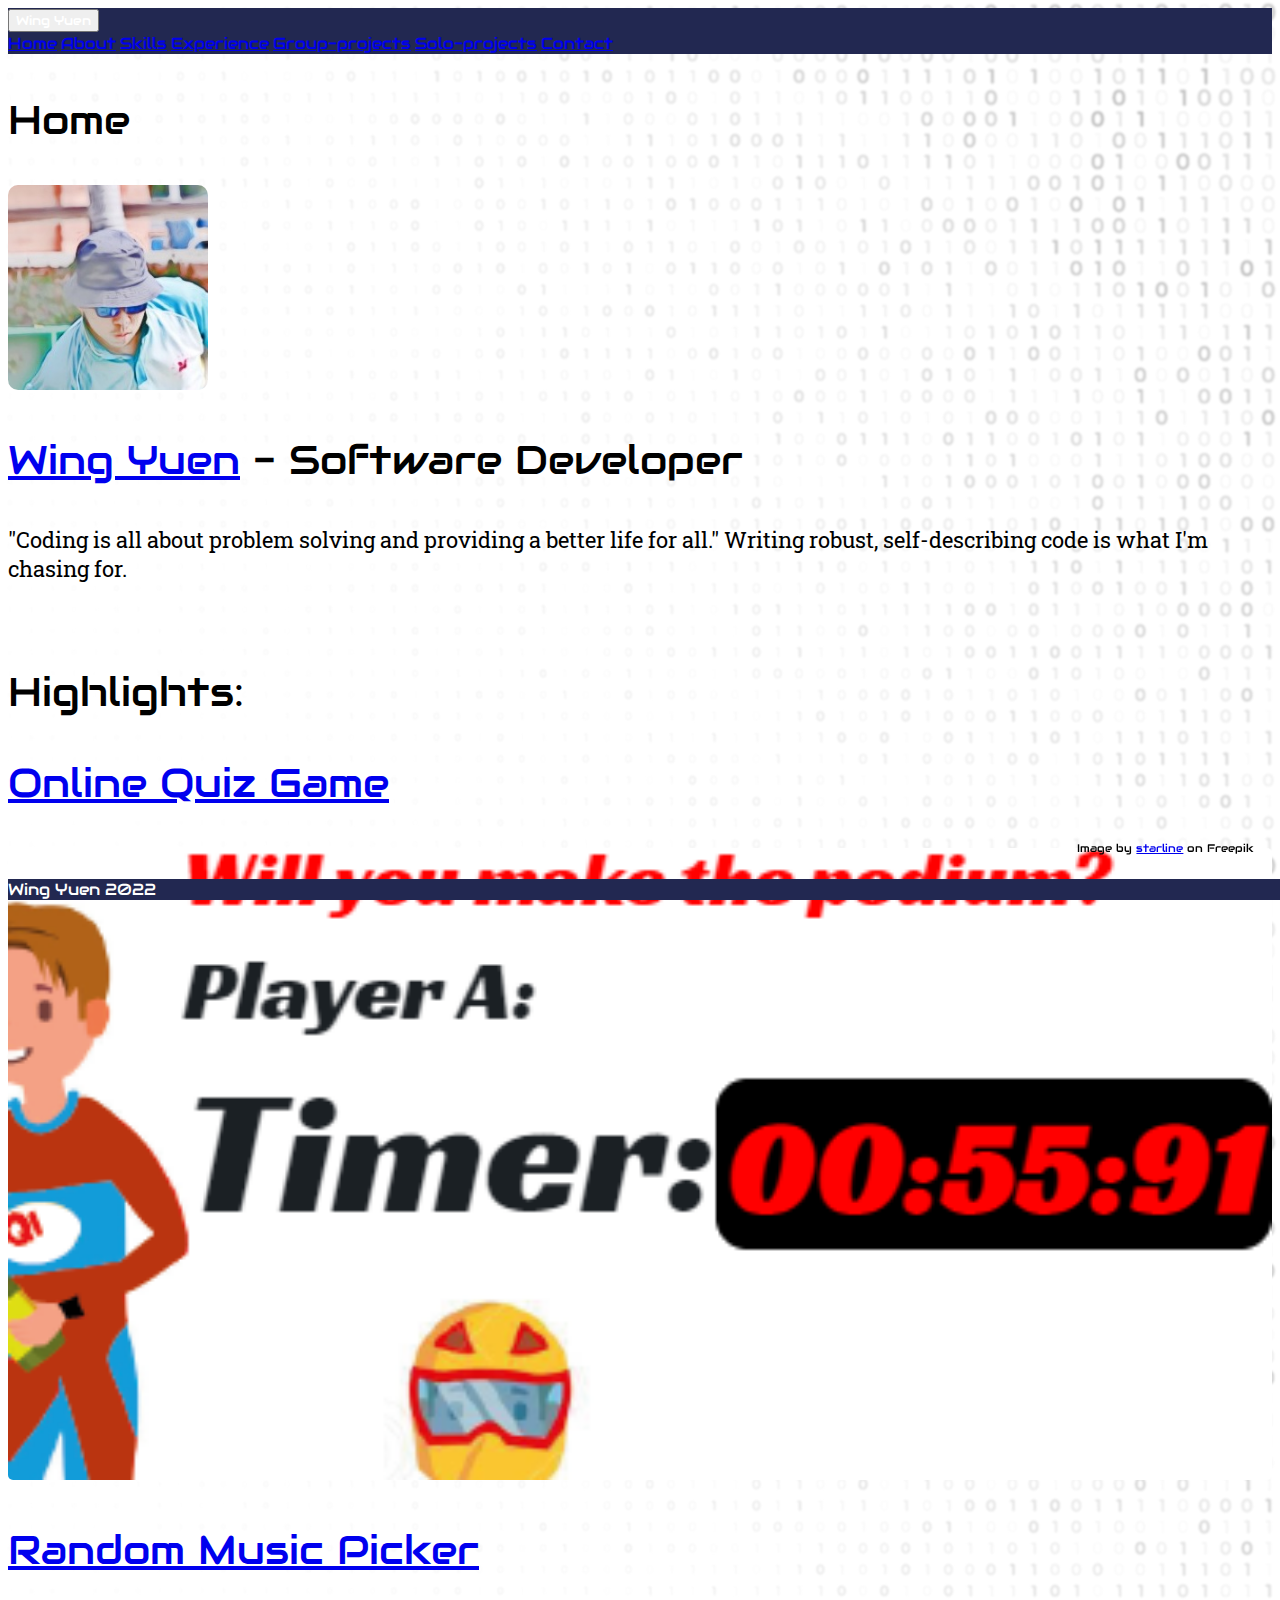
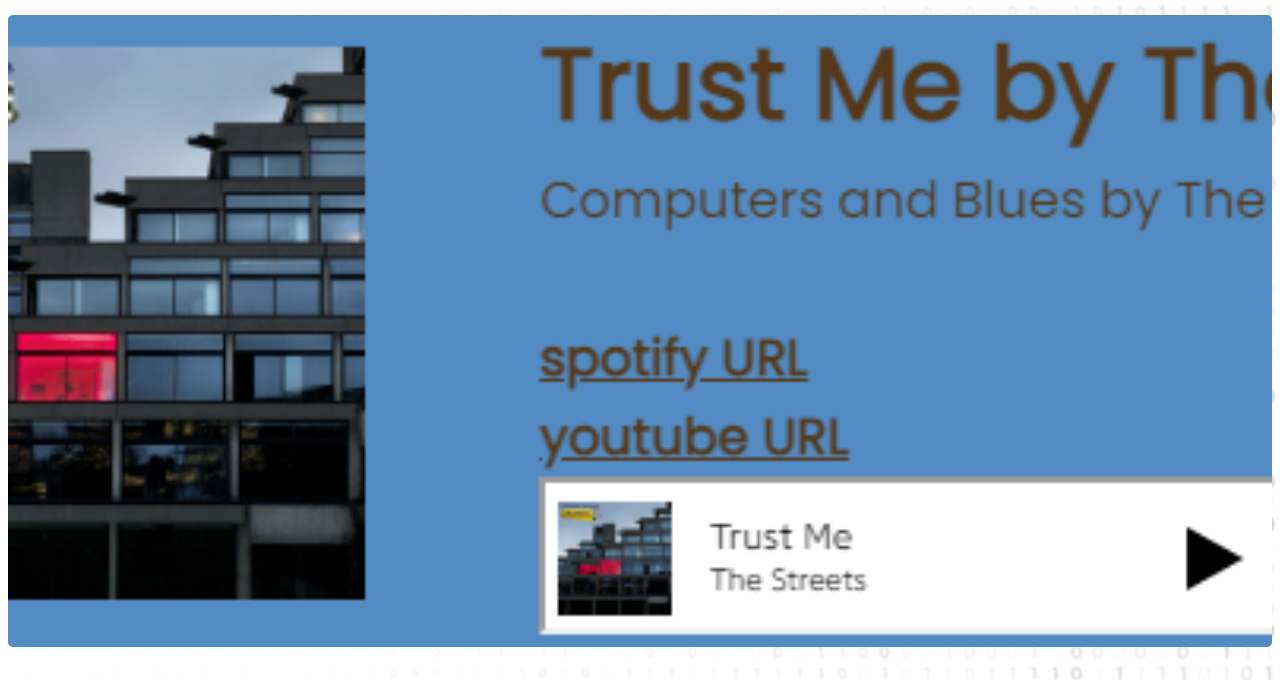
<file: index.html>
<!DOCTYPE html>
<html lang="en">

<head>
  <meta charset="UTF-8">
  <meta name="viewport" content="width=device-width, initial-scale=1">
  <title>Wing Yuen</title>
  <link href="https://fonts.googleapis.com/css?family=Audiowide" rel="stylesheet">
  <link rel="preconnect" href="https://fonts.googleapis.com">
  <link rel="preconnect" href="https://fonts.gstatic.com" crossorigin>
  <link href="https://fonts.googleapis.com/css2?family=Roboto+Slab&display=swap" rel="stylesheet">
  <link href="https://uploads-ssl.webflow.com/618d068d04660411b63872f6/61a8a2935d913427d31de235_favicon.png"
    rel="shortcut icon" type="image/x-icon">
  <link href="https://cdn.jsdelivr.net/npm/bootstrap@5.2.0-beta1/dist/css/bootstrap.min.css" rel="stylesheet"
    integrity="sha384-0evHe/X+R7YkIZDRvuzKMRqM+OrBnVFBL6DOitfPri4tjfHxaWutUpFmBp4vmVor" crossorigin="anonymous">
  <link href="./css/styles.css" rel="stylesheet">
  <script src="https://code.jquery.com/jquery-3.2.1.slim.min.js"
    integrity="sha384-KJ3o2DKtIkvYIK3UENzmM7KCkRr/rE9/Qpg6aAZGJwFDMVNA/GpGFF93hXpG5KkN"
    crossorigin="anonymous"></script>
  <script src="https://cdn.jsdelivr.net/npm/popper.js@1.12.9/dist/umd/popper.min.js"
    integrity="sha384-ApNbgh9B+Y1QKtv3Rn7W3mgPxhU9K/ScQsAP7hUibX39j7fakFPskvXusvfa0b4Q"
    crossorigin="anonymous"></script>
  <script src="https://cdn.jsdelivr.net/npm/bootstrap@4.0.0/dist/js/bootstrap.min.js"
    integrity="sha384-JZR6Spejh4U02d8jOt6vLEHfe/JQGiRRSQQxSfFWpi1MquVdAyjUar5+76PVCmYl"
    crossorigin="anonymous"></script>
</head>

<body>
  <header>
    <!--<h1 class="text-center p-2 bg-info shadow">Wing Yuen (Al-Jazari)</h1>-->
  </header>

  <div class="pos-f-t sticky-top">
    <nav class="navbar navbar-custom">
      <button class="navbar-toggler" type="button" data-toggle="collapse" data-target="#navbarToggleExternalContent"
        aria-controls="navbarToggleExternalContent" aria-expanded="false" aria-label="Toggle navigation">
        <span class="robot-font nav-bar-header">Wing Yuen</span>
      </button>
    </nav>
    <div class="collapse" id="navbarToggleExternalContent">
      <div class="navbar-custom p-1">
        <a href="./index.html" class="btn btn-light robot-font" role="button">Home</a>
        <a href="./pages/about.html" class="btn btn-light robot-font" role="button">About</a>
        <a href="./pages/skills.html" class="btn btn-light robot-font" role="button">Skills</a>
        <a href="./pages/experience.html" class="btn btn-light robot-font" role="button">Experience</a>
        <a href="./pages/group-projects.html" class="btn btn-light robot-font" role="button">Group-projects</a>
        <a href="./pages/solo-projects.html" class="btn btn-light robot-font" role="button">Solo-projects</a>
        <a href="./pages/contact.html" class="btn btn-light robot-font" role="button">Contact</a>
      </div>
    </div>
  </div>

  <main class="container">
    <div id="top">
      <p class="robot-font highlighted-title">Home</p>
    </div>
    <div class="row">
      <div class="col-sm-2 p-3">
        <img src="./images/me.jpg" style="border-radius: 5%;" width="200"></img>
      </div>
      <div class="col-sm-10 p-3">
        <div class="card border-0">
          <p class="robot-font highlighted-title"><a href="./pages/about.html" class="text-decoration-none">Wing Yuen</a> - Software Developer</p>
          <p class="content-text">"Coding is all about problem solving and providing a better life for all." Writing robust, self-describing code is what I'm chasing for.</p>
        </div>
      </div>
    </div>

    <br>
    <p class="robot-font highlighted-title">Highlights:</p>
    <div class="row">
      <div class="col-sm-6 p-3">
        <div class="card card-body">
          <a href="./pages/group-projects.html#project3" class="text-decoration-none">
            <p class="robot-font highlighted-title">Online Quiz Game</p>
            <img src="./images/project3_main.png" class="image-style"></img>
          </a>
        </div>
      </div>
      <div class="col-sm-6 p-3">
        <div class="card card-body">
          <a href="./pages/solo-projects.html#solo-project1" class="text-decoration-none">
            <p class="robot-font highlighted-title">Random Music Picker</p>
            <img src="./images/random_music_picker_react_main.png" class="image-style"></img>
          </a>
        </div>
      </div>
    </div>
    <br>
    <div class="image-creadit">Image by <a href="https://www.freepik.com/free-vector/digital-white-background-with-binary-code-numbers_8289992.htm" class="text-decoration-none">starline</a> on Freepik</div>
  </main>
</body>

<footer class="page-footer font-small darken-3 sticky-bottom">
  <div class="footer-1 text-center py-1">Wing Yuen 2022</div>
</footer>

</html>
</file>
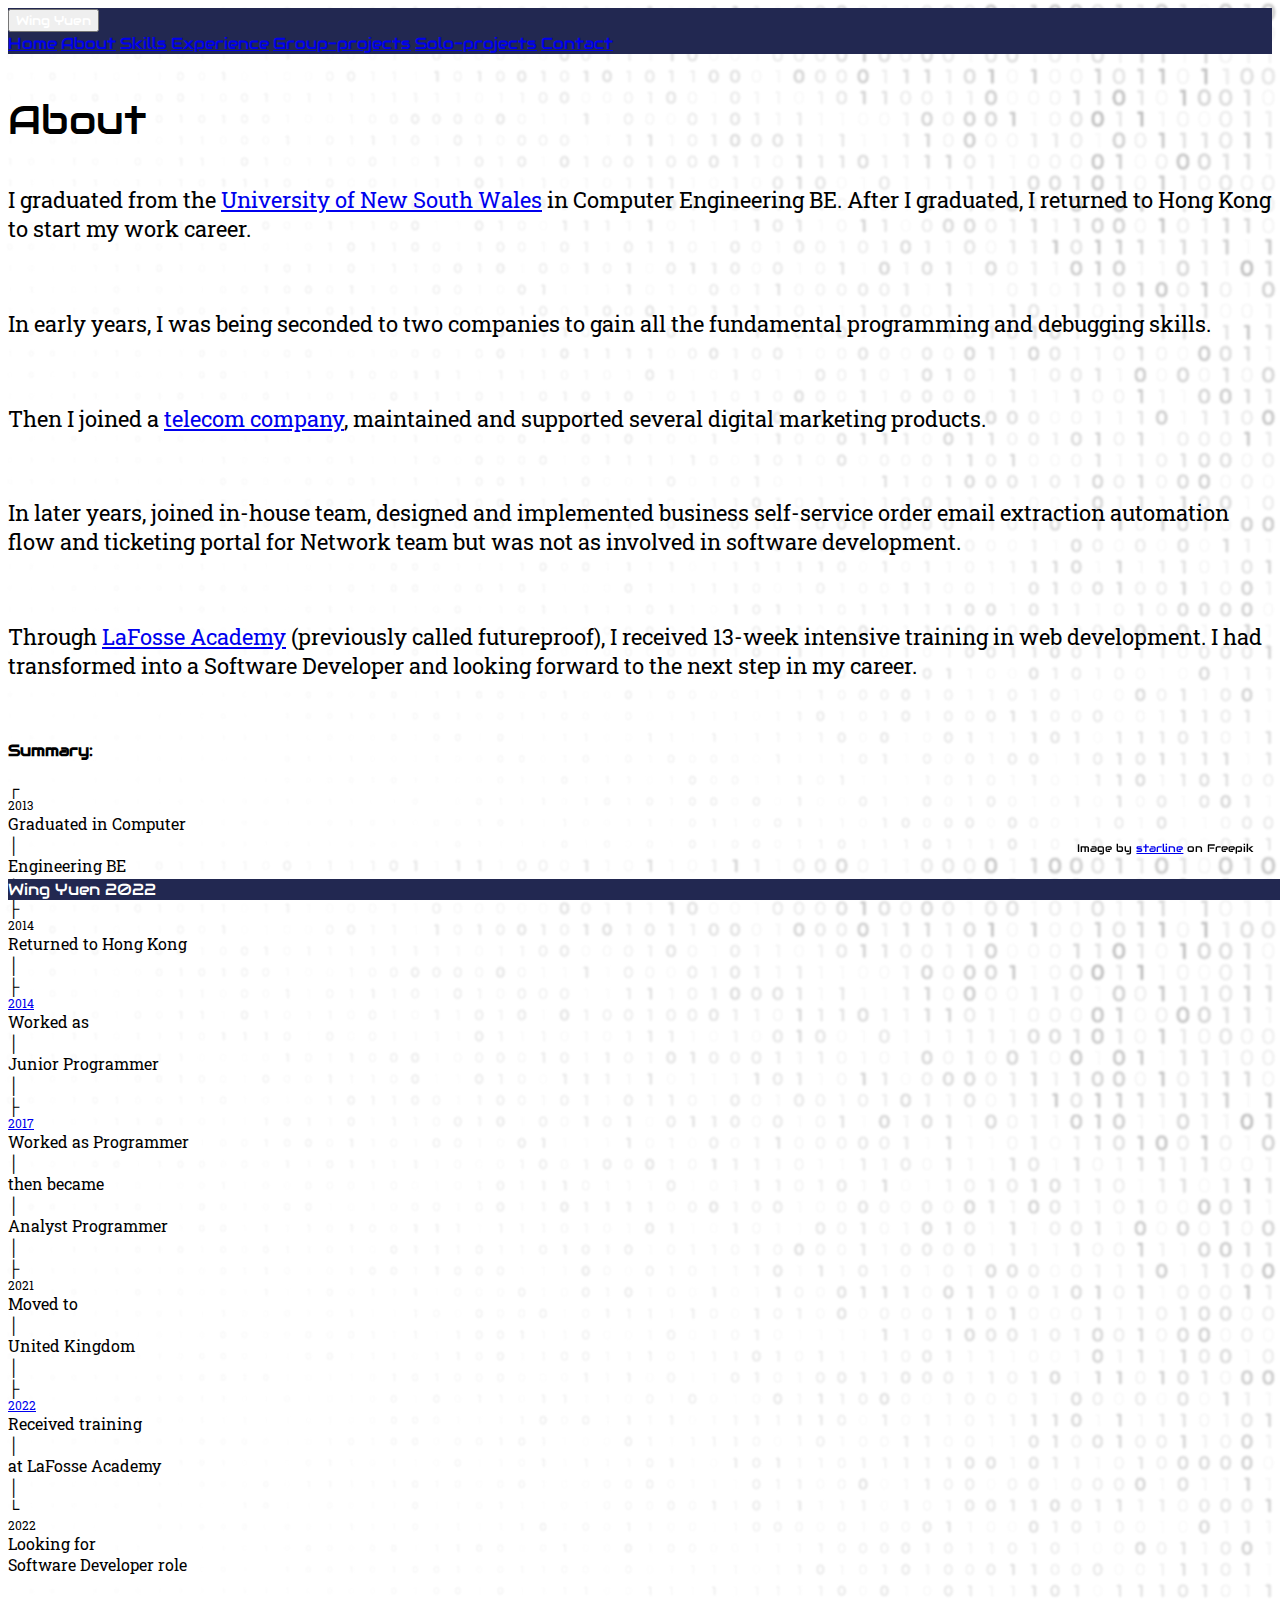
<file: pages/about.html>
<!DOCTYPE html>
<html lang="en">

<head>
  <meta charset="UTF-8">
  <meta name="viewport" content="width=device-width, initial-scale=1">
  <title>About - Wing Yuen</title>
  <link href="https://fonts.googleapis.com/css?family=Audiowide" rel="stylesheet">
  <link rel="preconnect" href="https://fonts.googleapis.com">
  <link rel="preconnect" href="https://fonts.gstatic.com" crossorigin>
  <link href="https://fonts.googleapis.com/css2?family=Roboto+Slab&display=swap" rel="stylesheet">
  <link href="https://uploads-ssl.webflow.com/618d068d04660411b63872f6/61a8a2935d913427d31de235_favicon.png"
    rel="shortcut icon" type="image/x-icon">
  <link href="https://cdn.jsdelivr.net/npm/bootstrap@5.2.0-beta1/dist/css/bootstrap.min.css" rel="stylesheet"
    integrity="sha384-0evHe/X+R7YkIZDRvuzKMRqM+OrBnVFBL6DOitfPri4tjfHxaWutUpFmBp4vmVor" crossorigin="anonymous">
  <link href="../css/styles.css" rel="stylesheet">
  <script src="https://code.jquery.com/jquery-3.2.1.slim.min.js"
    integrity="sha384-KJ3o2DKtIkvYIK3UENzmM7KCkRr/rE9/Qpg6aAZGJwFDMVNA/GpGFF93hXpG5KkN"
    crossorigin="anonymous"></script>
  <script src="https://cdn.jsdelivr.net/npm/popper.js@1.12.9/dist/umd/popper.min.js"
    integrity="sha384-ApNbgh9B+Y1QKtv3Rn7W3mgPxhU9K/ScQsAP7hUibX39j7fakFPskvXusvfa0b4Q"
    crossorigin="anonymous"></script>
  <script src="https://cdn.jsdelivr.net/npm/bootstrap@4.0.0/dist/js/bootstrap.min.js"
    integrity="sha384-JZR6Spejh4U02d8jOt6vLEHfe/JQGiRRSQQxSfFWpi1MquVdAyjUar5+76PVCmYl"
    crossorigin="anonymous"></script>
</head>

<body>
  <header>
    <!--<h1 class="text-center p-2 bg-info shadow">Wing Yuen (Al-Jazari)</h1>-->
  </header>

  <div class="pos-f-t sticky-top">
    <nav class="navbar navbar-custom">
      <button class="navbar-toggler" type="button" data-toggle="collapse" data-target="#navbarToggleExternalContent"
        aria-controls="navbarToggleExternalContent" aria-expanded="false" aria-label="Toggle navigation">
        <span class="robot-font nav-bar-header">Wing Yuen</span>
      </button>
    </nav>
    <div class="collapse" id="navbarToggleExternalContent">
      <div class="navbar-custom p-1">
        <a href="../index.html" class="btn btn-light robot-font" role="button">Home</a>
        <a href="./about.html" class="btn btn-light robot-font" role="button">About</a>
        <a href="./skills.html" class="btn btn-light robot-font" role="button">Skills</a>
        <a href="./experience.html" class="btn btn-light robot-font" role="button">Experience</a>
        <a href="./group-projects.html" class="btn btn-light robot-font" role="button">Group-projects</a>
        <a href="./solo-projects.html" class="btn btn-light robot-font" role="button">Solo-projects</a>
        <a href="./contact.html" class="btn btn-light robot-font" role="button">Contact</a>
      </div>
    </div>
  </div>

  <main class="container">
    <div id="top">
      <p class="robot-font highlighted-title">About</p>
    </div>
    <div class="row">
      <div class="col-sm-9">
        <div class="card card-body border-0">
          <div>
            <p class="content-text">
              I graduated from the <a href="https://www.unsw.edu.au" class="text-decoration-none" target="_blank">University of New South Wales</a> in Computer Engineering BE. After I graduated, I returned to Hong Kong to start my work career. 
            </p>
          </div>
          <br>
          <div>
            <p class="content-text">
              In early years, I was being seconded to two companies to gain all the fundamental programming and debugging skills.
            </p>
          </div>
          <br>
          <div>
            <p class="content-text">
              Then I joined a <a href="https://www.hkbnes.net/web/" class="text-decoration-none" target="_blank">telecom company</a>, maintained and supported several digital marketing products. 
            </p>
          </div>
          <br>
          <div>
            <p class="content-text">In later years, joined in-house team, designed and implemented business self-service order email extraction automation flow and ticketing portal for Network team but was not as involved in software development.</p>
          </div>
          <br>
          <div id="futureproof">
            <p class="content-text">
              Through <a href="https://www.lafosseacademy.com/" class="text-decoration-none" target="_blank">LaFosse Academy</a> (previously called futureproof), I received 13-week intensive training in web development. I had transformed into a Software Developer and looking forward to the next step in my career.
            </p>
          </div>
        </div>
        <br>
      </div>
      <div class="col-md-3">
        <div class="card card-body border-0">
          <div class="row"><p class="robot-font"><b>Summary:</b></p></div>
          <div class="row"><div class="col-1">┌</div><div class="col-2 about-summary-2nd-grid">2013</div><div class="col about-summary-3rd-grid">Graduated in Computer</div></div>
          <div class="row"><div class="col-1">	│</div><div class="col-2 about-summary-2nd-grid"></div><div class="col about-summary-3rd-grid">Engineering BE</div></div>
          <div class="row"><div class="col-1">	│</div><div class="col-2 about-summary-2nd-grid"></div><div class="col about-summary-3rd-grid"></div></div>
          <div class="row"><div class="col-1">├</div><div class="col-2 about-summary-2nd-grid">2014</div><div class="col about-summary-3rd-grid">Returned to Hong Kong</div></div>
          <div class="row"><div class="col-1">	│</div><div class="col-2 about-summary-2nd-grid"></div><div class="col about-summary-3rd-grid"></div></div>
          <div class="row"><div class="col-1">├</div><div class="col-2 about-summary-2nd-grid"><a href="./experience.html#2014-2017" target="_blank" class="text-decoration-none">2014</a></div><div class="col about-summary-3rd-grid">Worked as</div></div>
          <div class="row"><div class="col-1">	│</div><div class="col-2 about-summary-2nd-grid"></div><div class="col about-summary-3rd-grid">Junior Programmer</div></div>
          <div class="row"><div class="col-1">	│</div><div class="col-2 about-summary-2nd-grid"></div><div class="col about-summary-3rd-grid"></div></div>
          <div class="row"><div class="col-1">├</div><div class="col-2 about-summary-2nd-grid"><a href="./experience.html#2017-now" target="_blank" class="text-decoration-none">2017</a></div><div class="col about-summary-3rd-grid">Worked as Programmer</div></div>
          <div class="row"><div class="col-1">	│</div><div class="col-2 about-summary-2nd-grid"></div><div class="col about-summary-3rd-grid">then became</div></div>
          <div class="row"><div class="col-1">	│</div><div class="col-2 about-summary-2nd-grid"></div><div class="col about-summary-3rd-grid">Analyst Programmer</div></div>
          <div class="row"><div class="col-1">	│</div><div class="col-2 about-summary-2nd-grid"></div><div class="col about-summary-3rd-grid"></div></div>
          <div class="row"><div class="col-1">├</div><div class="col-2 about-summary-2nd-grid">2021</div><div class="col about-summary-3rd-grid">Moved to</div></div>
          <div class="row"><div class="col-1">	│</div><div class="col-2 about-summary-2nd-grid"></div><div class="col about-summary-3rd-grid">United Kingdom</div></div>
          <div class="row"><div class="col-1">	│</div><div class="col-2 about-summary-2nd-grid"></div><div class="col about-summary-3rd-grid"></div></div>
          <div class="row"><div class="col-1">├</div><div class="col-2 about-summary-2nd-grid"><a href="./experience.html#2022-2022" target="_blank" class="text-decoration-none">2022</a></div><div class="col about-summary-3rd-grid">Received training </div></div>
          <div class="row"><div class="col-1">	│</div><div class="col-2 about-summary-2nd-grid"></div><div class="col about-summary-3rd-grid">at LaFosse Academy</div></div>
          <div class="row"><div class="col-1">	│</div><div class="col-2 about-summary-2nd-grid"></div><div class="col about-summary-3rd-grid"></div></div>
          <div class="row"><div class="col-1">└</div><div class="col-2 about-summary-2nd-grid">2022</div><div class="col about-summary-3rd-grid">Looking for</div></div>
          <div class="row"><div class="col-1"></div><div class="col-2 about-summary-2nd-grid"></div><div class="col about-summary-3rd-grid">Software Developer role</div></div>
        </div>
      </div>
      <br>
    </div>
  </div>
  <br>
  <div class="image-creadit">Image by <a href="https://www.freepik.com/free-vector/digital-white-background-with-binary-code-numbers_8289992.htm" class="text-decoration-none">starline</a> on Freepik</div>
  </main>
</body>

<footer class="page-footer font-small darken-3">
  <div class="footer-1 text-center py-1">Wing Yuen 2022</div>
</footer>

</html>
</file>
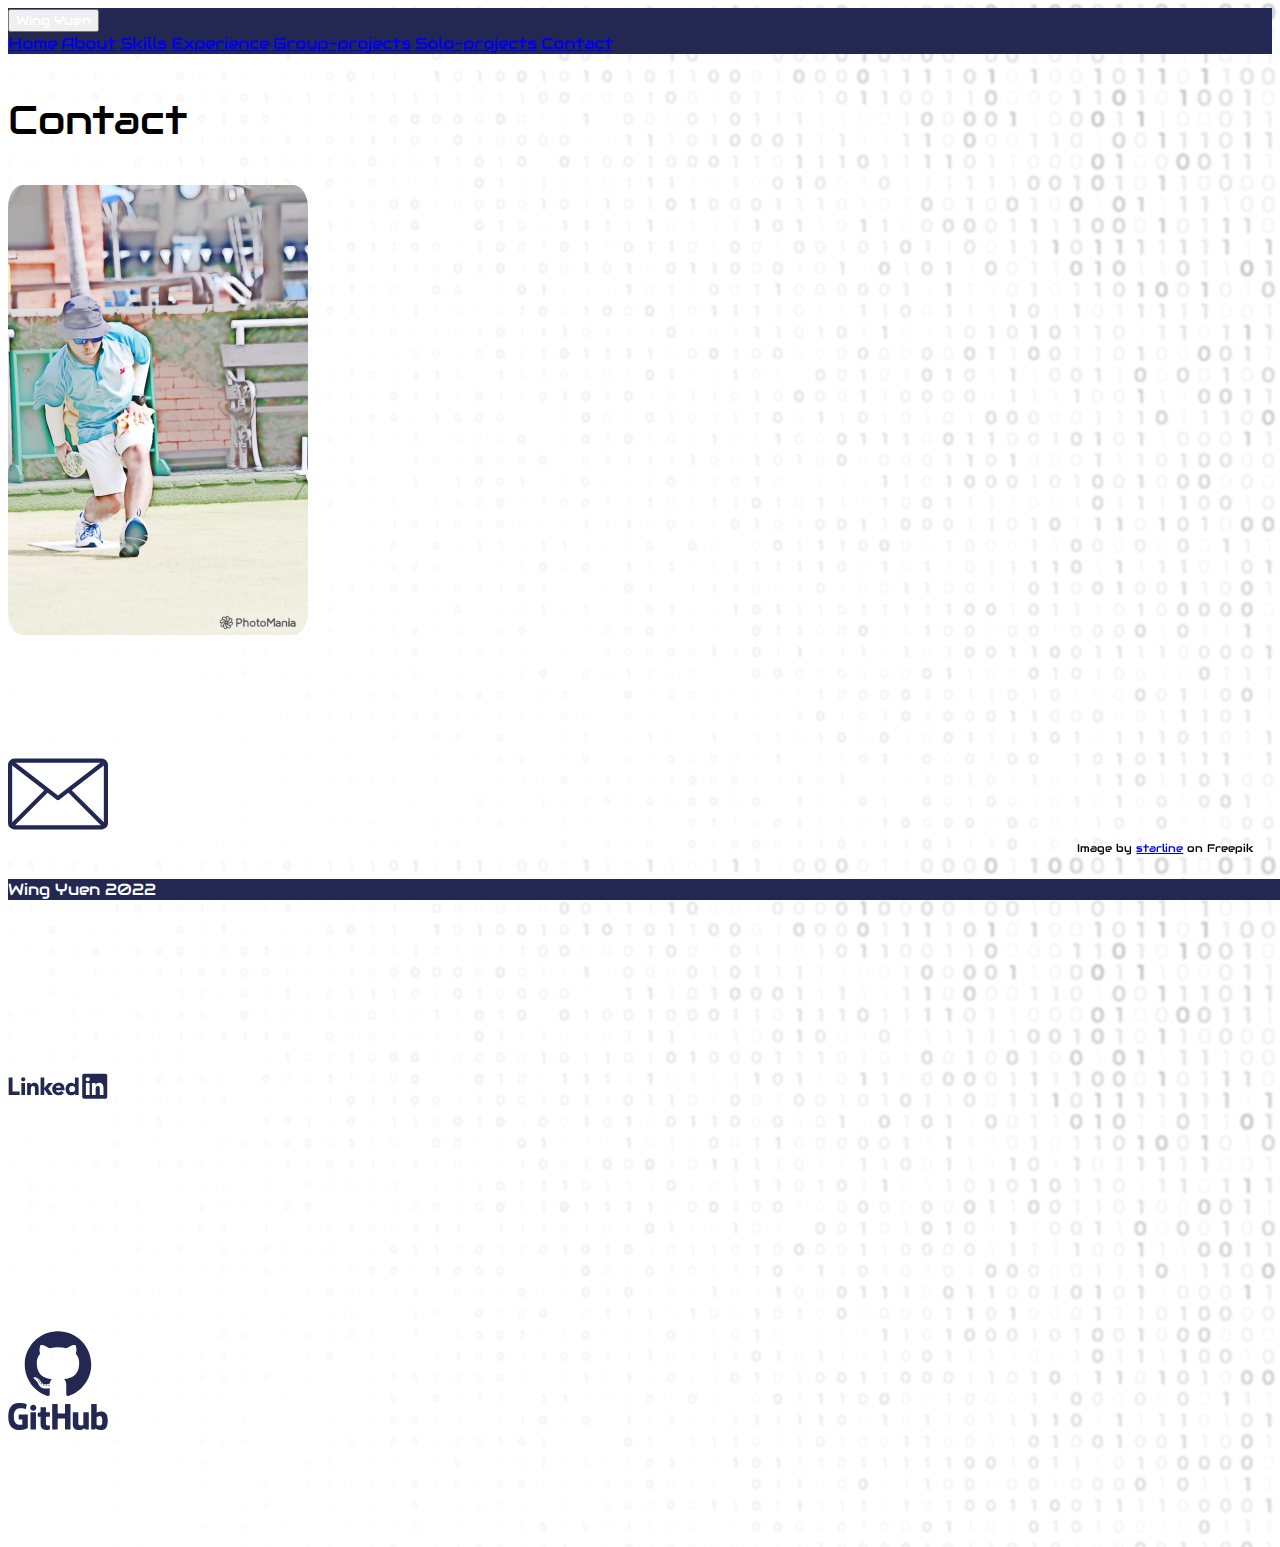
<file: pages/contact.html>
<!DOCTYPE html>
<html lang="en">

<head>
  <meta charset="UTF-8">
  <meta name="viewport" content="width=device-width, initial-scale=1">
  <title>Contact - Wing Yuen</title>
  <link href="https://fonts.googleapis.com/css?family=Audiowide" rel="stylesheet">
  <link rel="preconnect" href="https://fonts.googleapis.com">
  <link rel="preconnect" href="https://fonts.gstatic.com" crossorigin>
  <link href="https://fonts.googleapis.com/css2?family=Roboto+Slab&display=swap" rel="stylesheet">
  <link href="https://uploads-ssl.webflow.com/618d068d04660411b63872f6/61a8a2935d913427d31de235_favicon.png"
    rel="shortcut icon" type="image/x-icon">
  <link href="https://cdn.jsdelivr.net/npm/bootstrap@5.2.0-beta1/dist/css/bootstrap.min.css" rel="stylesheet"
    integrity="sha384-0evHe/X+R7YkIZDRvuzKMRqM+OrBnVFBL6DOitfPri4tjfHxaWutUpFmBp4vmVor" crossorigin="anonymous">
  <link href="https://devicon.dev/assets/css/style.css" ref="stylesheet">
  <link href="../css/styles.css" rel="stylesheet">
  <script src="https://code.jquery.com/jquery-3.2.1.slim.min.js"
    integrity="sha384-KJ3o2DKtIkvYIK3UENzmM7KCkRr/rE9/Qpg6aAZGJwFDMVNA/GpGFF93hXpG5KkN"
    crossorigin="anonymous"></script>
  <script src="https://cdn.jsdelivr.net/npm/popper.js@1.12.9/dist/umd/popper.min.js"
    integrity="sha384-ApNbgh9B+Y1QKtv3Rn7W3mgPxhU9K/ScQsAP7hUibX39j7fakFPskvXusvfa0b4Q"
    crossorigin="anonymous"></script>
  <script src="https://cdn.jsdelivr.net/npm/bootstrap@4.0.0/dist/js/bootstrap.min.js"
    integrity="sha384-JZR6Spejh4U02d8jOt6vLEHfe/JQGiRRSQQxSfFWpi1MquVdAyjUar5+76PVCmYl"
    crossorigin="anonymous"></script>
</head>

<body>
  <header>
    <!--<h1 class="text-center p-2 bg-info shadow">Wing Yuen (Al-Jazari)</h1>-->
  </header>

  <div class="pos-f-t sticky-top">
    <nav class="navbar navbar-custom">
      <button class="navbar-toggler" type="button" data-toggle="collapse" data-target="#navbarToggleExternalContent"
        aria-controls="navbarToggleExternalContent" aria-expanded="false" aria-label="Toggle navigation">
        <span class="robot-font nav-bar-header">Wing Yuen</span>
      </button>
    </nav>
    <div class="collapse" id="navbarToggleExternalContent">
      <div class="navbar-custom p-1">
        <a href="../index.html" class="btn btn-light robot-font" role="button">Home</a>
        <a href="./about.html" class="btn btn-light robot-font" role="button">About</a>
        <a href="./skills.html" class="btn btn-light robot-font" role="button">Skills</a>
        <a href="./experience.html" class="btn btn-light robot-font" role="button">Experience</a>
        <a href="./group-projects.html" class="btn btn-light robot-font" role="button">Group-projects</a>
        <a href="./solo-projects.html" class="btn btn-light robot-font" role="button">Solo-projects</a>
        <a href="./contact.html" class="btn btn-light robot-font" role="button">Contact</a>
      </div>
    </div>
  </div>

  <main class="container">
    <div id="top">
      <p class="robot-font highlighted-title">Contact</p>
    </div>

    <div class="row">
      <div class="col-sm-3">
        <div class="card card-body border-0 card-center">
          <a href="./about.html">
            <img src="../images/about.jpg" style="border-radius: 5%;" width="300"></img>
          </a>
        </div>
      </div>
      <div class="col-sm-3">
        <div class="card card-body border-0 card-center">
          <br><br><br><br><br>
          <a href="mailto:wingyuenuk330@gmail.com" target="_blank">
            <svg viewBox="0 0 48 48" width="100px">
              <path fill="#222851" d="M45,7H3a3,3,0,0,0-3,3V38a3,3,0,0,0,3,3H45a3,3,0,0,0,3-3V10A3,3,0,0,0,45,7Zm-.64,2L24,24.74,3.64,9ZM2,37.59V10.26L17.41,22.17ZM3.41,39,19,23.41l4.38,3.39a1,1,0,0,0,1.22,0L29,23.41,44.59,39ZM46,37.59,30.59,22.17,46,10.26Z"></path>
            </svg>
          </a>
          <br><br><br><br><br>
        </div>
      </div>
      <div class="col-sm-3">
        <div class="card card-body border-0 card-center">
          <br><br><br><br><br>
          <a href="https://linkedin.com/in/wing-yuen-062888232" target="_blank">
            <svg viewBox="0 0 128 128" width="100px">
              <path fill="#222851" d="M.85 51.73h4.94v17.98h9.14v4.56H.85V51.73zM17.11 59h4.74v15.26h-4.74zm2.37-7.59a2.75 2.75 0 11-2.75 2.75 2.75 2.75 0 012.75-2.75M41.69 51.73h4.74V65.2l5.38-6.22h5.81l-6.22 7.07 6.09 8.22h-5.96l-5.04-7.55h-.06v7.55h-4.74V51.73zM24.48 59H29v2.09h.06a5 5 0 014.49-2.47c4.81 0 5.69 3.16 5.69 7.27v8.38h-4.7v-7.43c0-1.77 0-4-2.47-4s-2.85 1.93-2.85 3.92v7.55h-4.74z"></path><path fill="#222851" d="M67.61 64.85a2.84 2.84 0 00-2.91-2.91 3.16 3.16 0 00-3.35 2.91zm4 6.77a8.35 8.35 0 01-6.48 3c-4.74 0-8.54-3.16-8.54-8.07s3.8-8.06 8.54-8.06c4.43 0 7.21 3.16 7.21 8.06v1.49h-11a3.54 3.54 0 003.57 3 4 4 0 003.38-1.87zM82.23 62.68A3.89 3.89 0 1086 66.57a3.6 3.6 0 00-3.8-3.89m8.2 11.58H86v-2a6 6 0 01-4.71 2.4c-4.56 0-7.56-3.29-7.56-7.94 0-4.27 2.66-8.19 7-8.19a5.73 5.73 0 014.87 2h.06v-8.8h4.74z"></path><path fill="#222851" d="M124.6 47H97.36A2.33 2.33 0 0095 49.34v27.35A2.33 2.33 0 0097.36 79h27.24a2.34 2.34 0 002.4-2.31V49.34a2.34 2.34 0 00-2.4-2.34zm-20.12 27.27h-4.74V59h4.74zm-2.37-17.34a2.75 2.75 0 112.75-2.75 2.75 2.75 0 01-2.75 2.75zm20.13 17.34h-4.74v-7.42c0-1.77 0-4-2.46-4s-2.85 1.93-2.85 3.92v7.55h-4.74V59H112v2.1h.06a5 5 0 014.49-2.46c4.8 0 5.69 3.16 5.69 7.27z"></path>
            </svg>
          </a>
          <br><br><br><br><br>
        </div>
      </div>
      <div class="col-sm-3">
        <div class="card card-body border-0 card-center">
          <br><br><br><br><br>
          <a href="https://github.com/wingyuen2022" target="_blank">
            <svg viewBox="0 0 128 128" width="100px">
              <g fill="#222851"><path fill-rule="evenodd" clip-rule="evenodd" d="M64 1.512c-23.493 0-42.545 19.047-42.545 42.545 0 18.797 12.19 34.745 29.095 40.37 2.126.394 2.907-.923 2.907-2.047 0-1.014-.04-4.366-.058-7.92-11.837 2.573-14.334-5.02-14.334-5.02-1.935-4.918-4.724-6.226-4.724-6.226-3.86-2.64.29-2.586.29-2.586 4.273.3 6.523 4.385 6.523 4.385 3.794 6.504 9.953 4.623 12.38 3.536.383-2.75 1.485-4.628 2.702-5.69-9.45-1.075-19.384-4.724-19.384-21.026 0-4.645 1.662-8.44 4.384-11.42-.442-1.072-1.898-5.4.412-11.26 0 0 3.572-1.142 11.7 4.363 3.395-.943 7.035-1.416 10.65-1.432 3.616.017 7.258.49 10.658 1.432 8.12-5.504 11.688-4.362 11.688-4.362 2.316 5.86.86 10.187.418 11.26 2.728 2.978 4.378 6.774 4.378 11.42 0 16.34-9.953 19.938-19.427 20.99 1.526 1.32 2.886 3.91 2.886 7.88 0 5.692-.048 10.273-.048 11.674 0 1.13.766 2.458 2.922 2.04 16.896-5.632 29.07-21.574 29.07-40.365C106.545 20.56 87.497 1.512 64 1.512z"></path><path d="M37.57 62.596c-.095.212-.428.275-.73.13-.31-.14-.482-.427-.382-.64.09-.216.424-.277.733-.132.31.14.486.43.38.642zM39.293 64.52c-.203.187-.6.1-.87-.198-.278-.297-.33-.694-.124-.884.208-.188.593-.1.87.197.28.3.335.693.123.884zm1.677 2.448c-.26.182-.687.012-.95-.367-.262-.377-.262-.83.005-1.013.264-.182.684-.018.95.357.262.385.262.84-.005 1.024zm2.298 2.368c-.233.257-.73.188-1.093-.163-.372-.343-.475-.83-.242-1.087.237-.257.736-.185 1.102.163.37.342.482.83.233 1.086zm3.172 1.374c-.104.334-.582.485-1.064.344-.482-.146-.796-.536-.7-.872.1-.336.582-.493 1.067-.342.48.144.795.53.696.87zm3.48.255c.013.35-.396.642-.902.648-.508.012-.92-.272-.926-.618 0-.354.4-.642.908-.65.506-.01.92.272.92.62zm3.24-.551c.06.342-.29.694-.793.787-.494.092-.95-.12-1.014-.46-.06-.35.297-.7.79-.792.503-.088.953.118 1.017.466zm0 0"></path></g><path d="M24.855 108.302h-10.7a.5.5 0 00-.5.5v5.232a.5.5 0 00.5.5h4.173v6.5s-.937.32-3.53.32c-3.056 0-7.327-1.116-7.327-10.508 0-9.393 4.448-10.63 8.624-10.63 3.614 0 5.17.636 6.162.943.31.094.6-.216.6-.492l1.193-5.055a.468.468 0 00-.192-.39c-.403-.288-2.857-1.66-9.058-1.66-7.144 0-14.472 3.038-14.472 17.65 0 14.61 8.39 16.787 15.46 16.787 5.854 0 9.405-2.502 9.405-2.502.146-.08.162-.285.162-.38v-16.316a.5.5 0 00-.5-.5zM79.506 94.81H73.48a.5.5 0 00-.498.503l.002 11.644h-9.392V95.313a.5.5 0 00-.497-.503H57.07a.5.5 0 00-.498.503v31.53c0 .277.224.503.498.503h6.025a.5.5 0 00.497-.504v-13.486h9.392l-.016 13.486c0 .278.224.504.5.504h6.038a.5.5 0 00.497-.504v-31.53a.497.497 0 00-.497-.502zm-47.166.717c-2.144 0-3.884 1.753-3.884 3.923 0 2.167 1.74 3.925 3.884 3.925 2.146 0 3.885-1.758 3.885-3.925 0-2.17-1.74-3.923-3.885-3.923zm2.956 9.608H29.29c-.276 0-.522.284-.522.56v20.852c0 .613.382.795.876.795h5.41c.595 0 .74-.292.74-.805v-20.899a.5.5 0 00-.498-.502zm67.606.047h-5.98a.5.5 0 00-.496.504v15.46s-1.52 1.11-3.675 1.11-2.727-.977-2.727-3.088v-13.482a.5.5 0 00-.497-.504h-6.068a.502.502 0 00-.498.504v14.502c0 6.27 3.495 7.804 8.302 7.804 3.944 0 7.124-2.18 7.124-2.18s.15 1.15.22 1.285c.07.136.247.273.44.273l3.86-.017a.502.502 0 00.5-.504l-.003-21.166a.504.504 0 00-.5-.502zm16.342-.708c-3.396 0-5.706 1.515-5.706 1.515V95.312a.5.5 0 00-.497-.503H107a.5.5 0 00-.5.503v31.53a.5.5 0 00.5.503h4.192c.19 0 .332-.097.437-.268.103-.17.254-1.454.254-1.454s2.47 2.34 7.148 2.34c5.49 0 8.64-2.784 8.64-12.502s-5.03-10.988-8.428-10.988zm-2.36 17.764c-2.073-.063-3.48-1.004-3.48-1.004v-9.985s1.388-.85 3.09-1.004c2.153-.193 4.228.458 4.228 5.594 0 5.417-.935 6.486-3.837 6.398zm-63.689-.118c-.263 0-.937.107-1.63.107-2.22 0-2.973-1.032-2.973-2.368v-8.866h4.52a.5.5 0 00.5-.504v-4.856a.5.5 0 00-.5-.502h-4.52l-.007-5.97c0-.227-.116-.34-.378-.34h-6.16c-.238 0-.367.106-.367.335v6.17s-3.087.745-3.295.805a.5.5 0 00-.36.48v3.877a.5.5 0 00.497.503h3.158v9.328c0 6.93 4.86 7.61 8.14 7.61 1.497 0 3.29-.48 3.586-.59.18-.067.283-.252.283-.453l.004-4.265a.51.51 0 00-.5-.502z" fill="#222851"></path>
            </svg>
          </a>
          <br><br><br><br><br>
        </div>
      </div>
    </div>
    <br>
    <div class="image-creadit">Image by <a href="https://www.freepik.com/free-vector/digital-white-background-with-binary-code-numbers_8289992.htm" class="text-decoration-none">starline</a> on Freepik</div>
  </main>
</body>

<footer class="page-footer font-small darken-3 sticky-bottom">
  <div class="footer-1 text-center py-1">Wing Yuen 2022</div>
</footer>

</html>
</file>
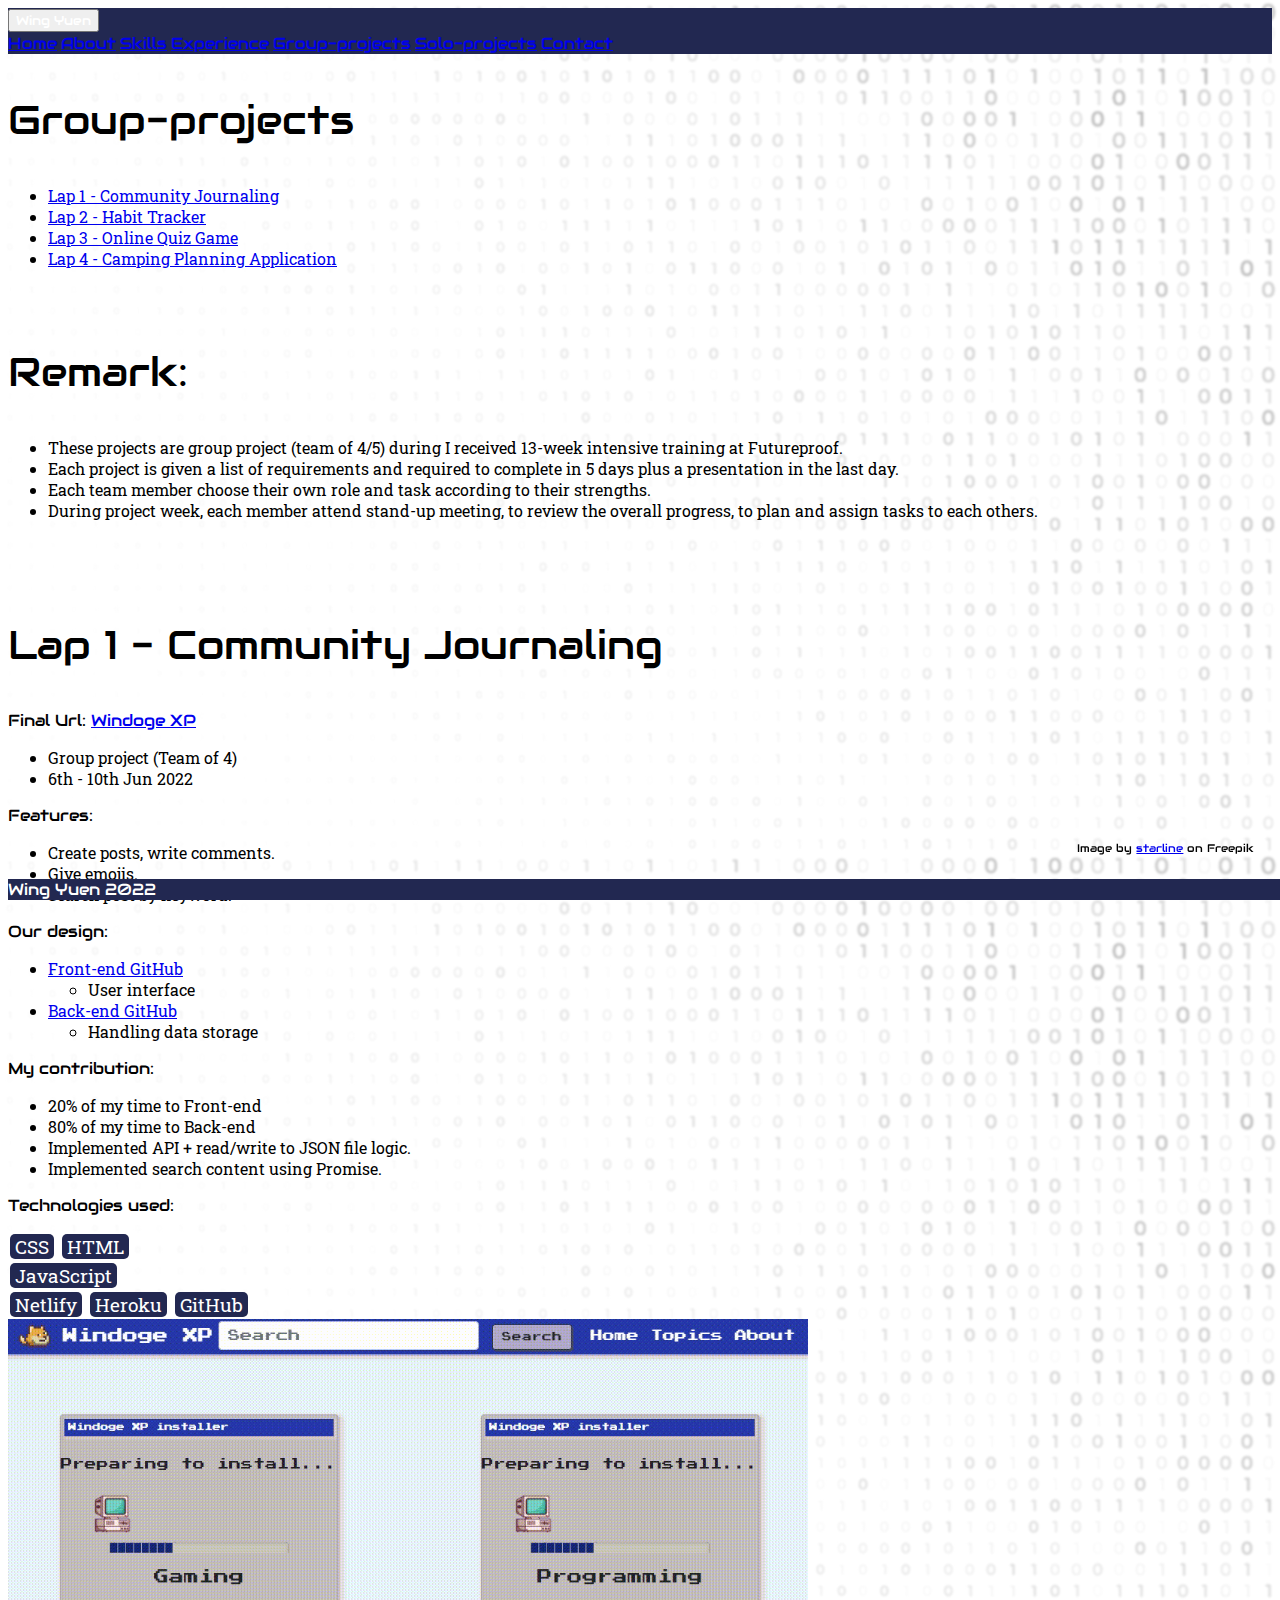
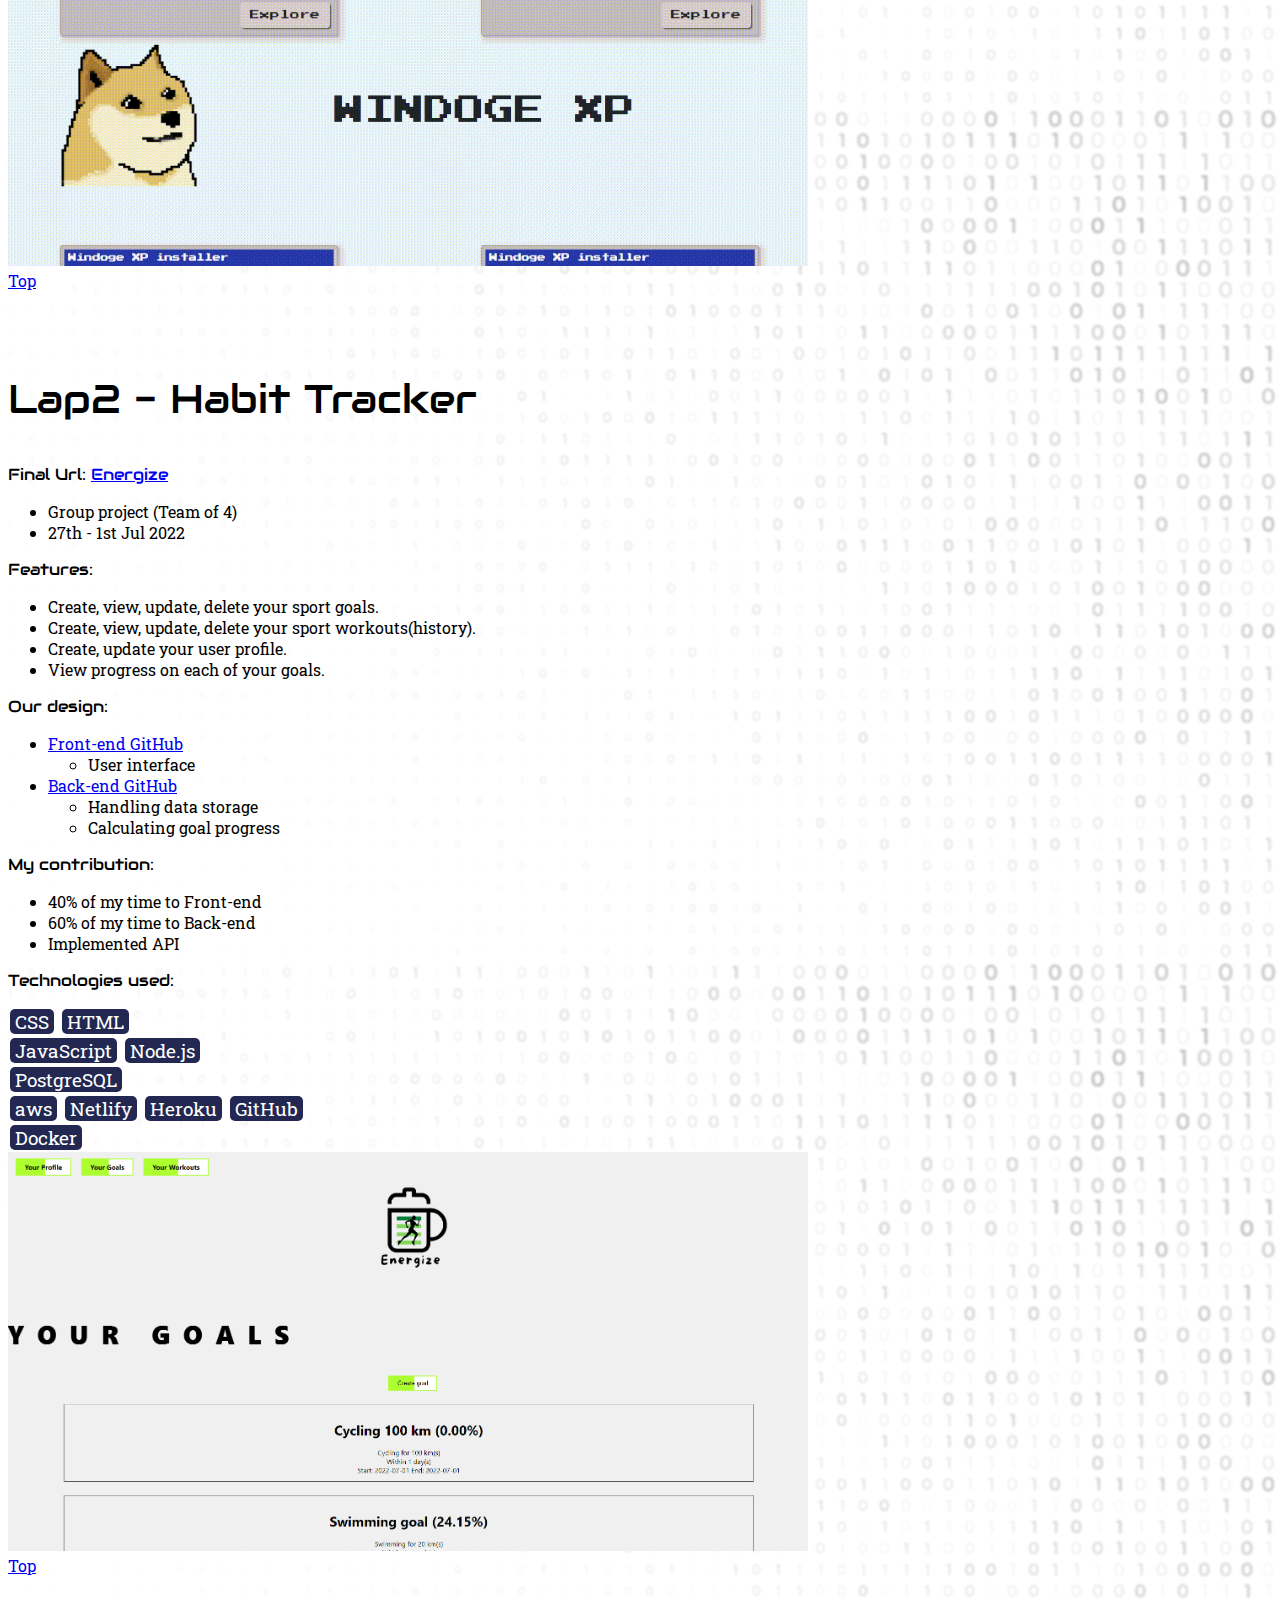
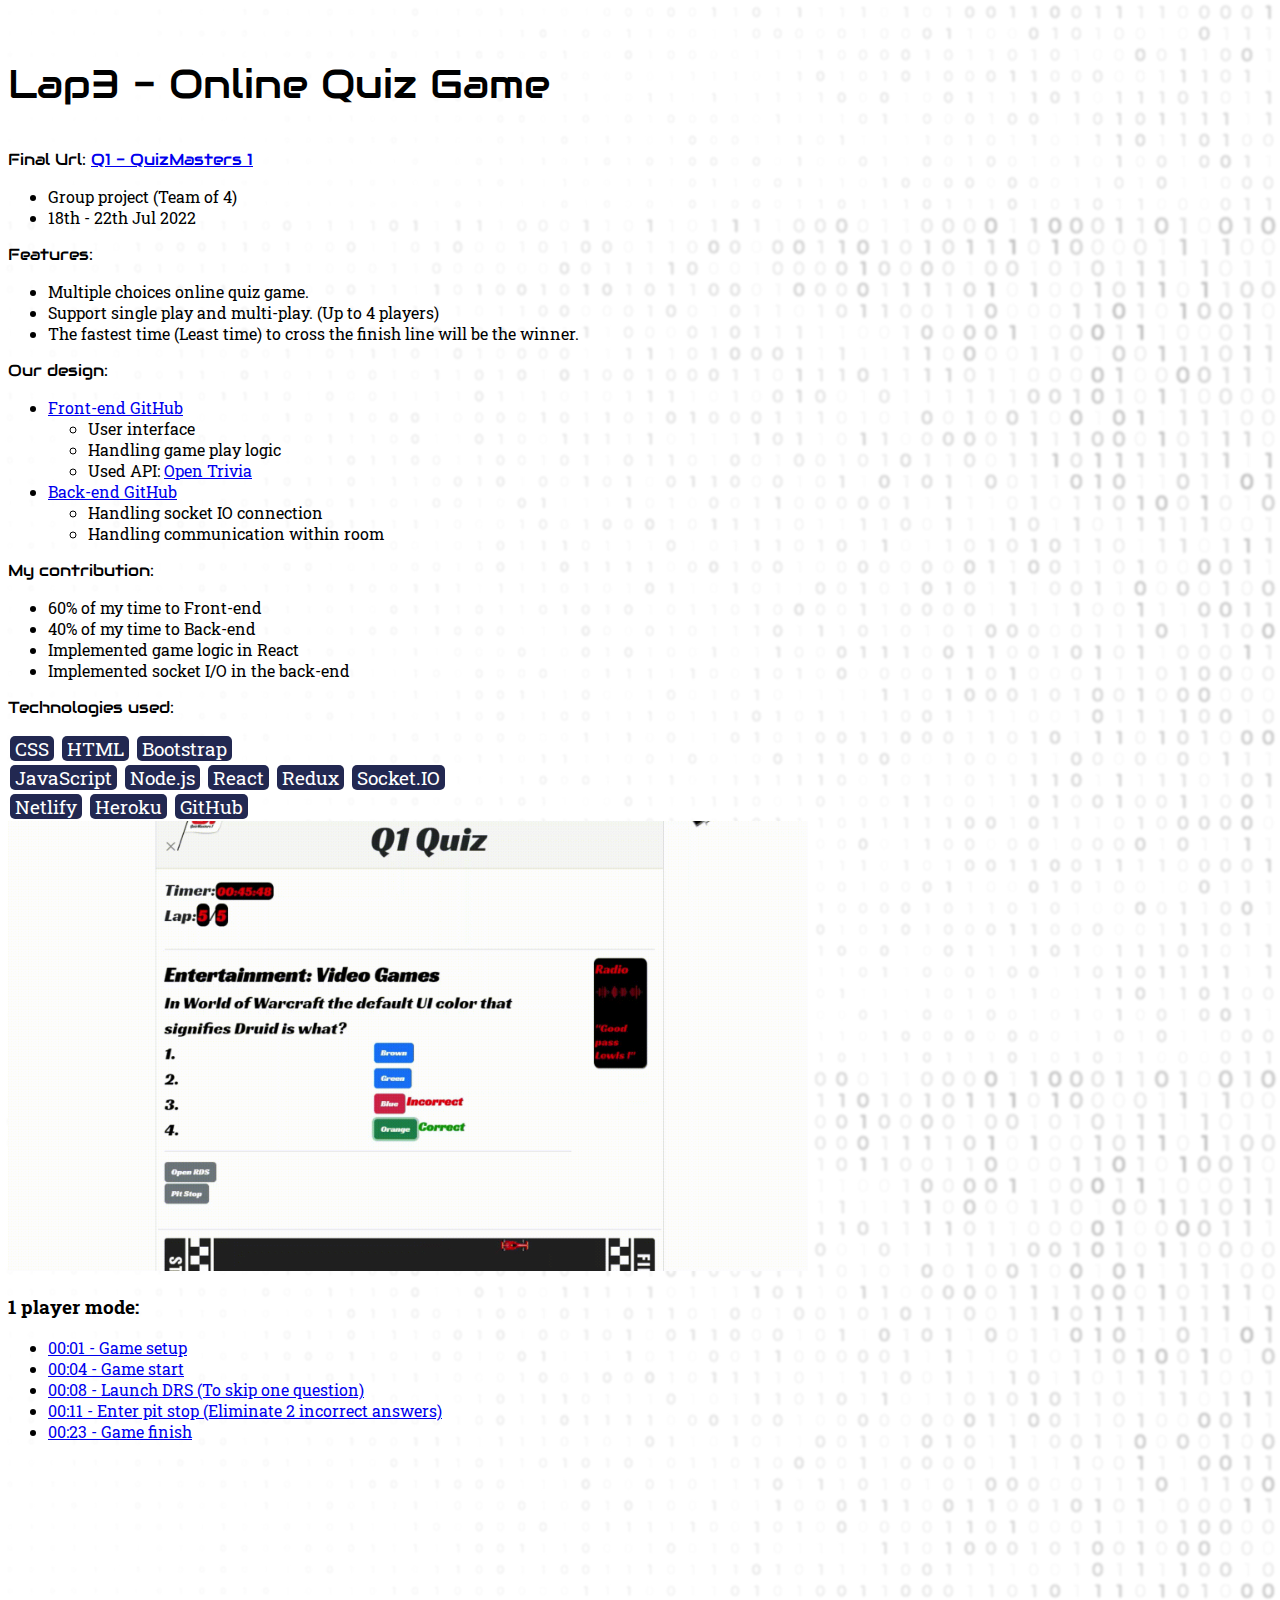
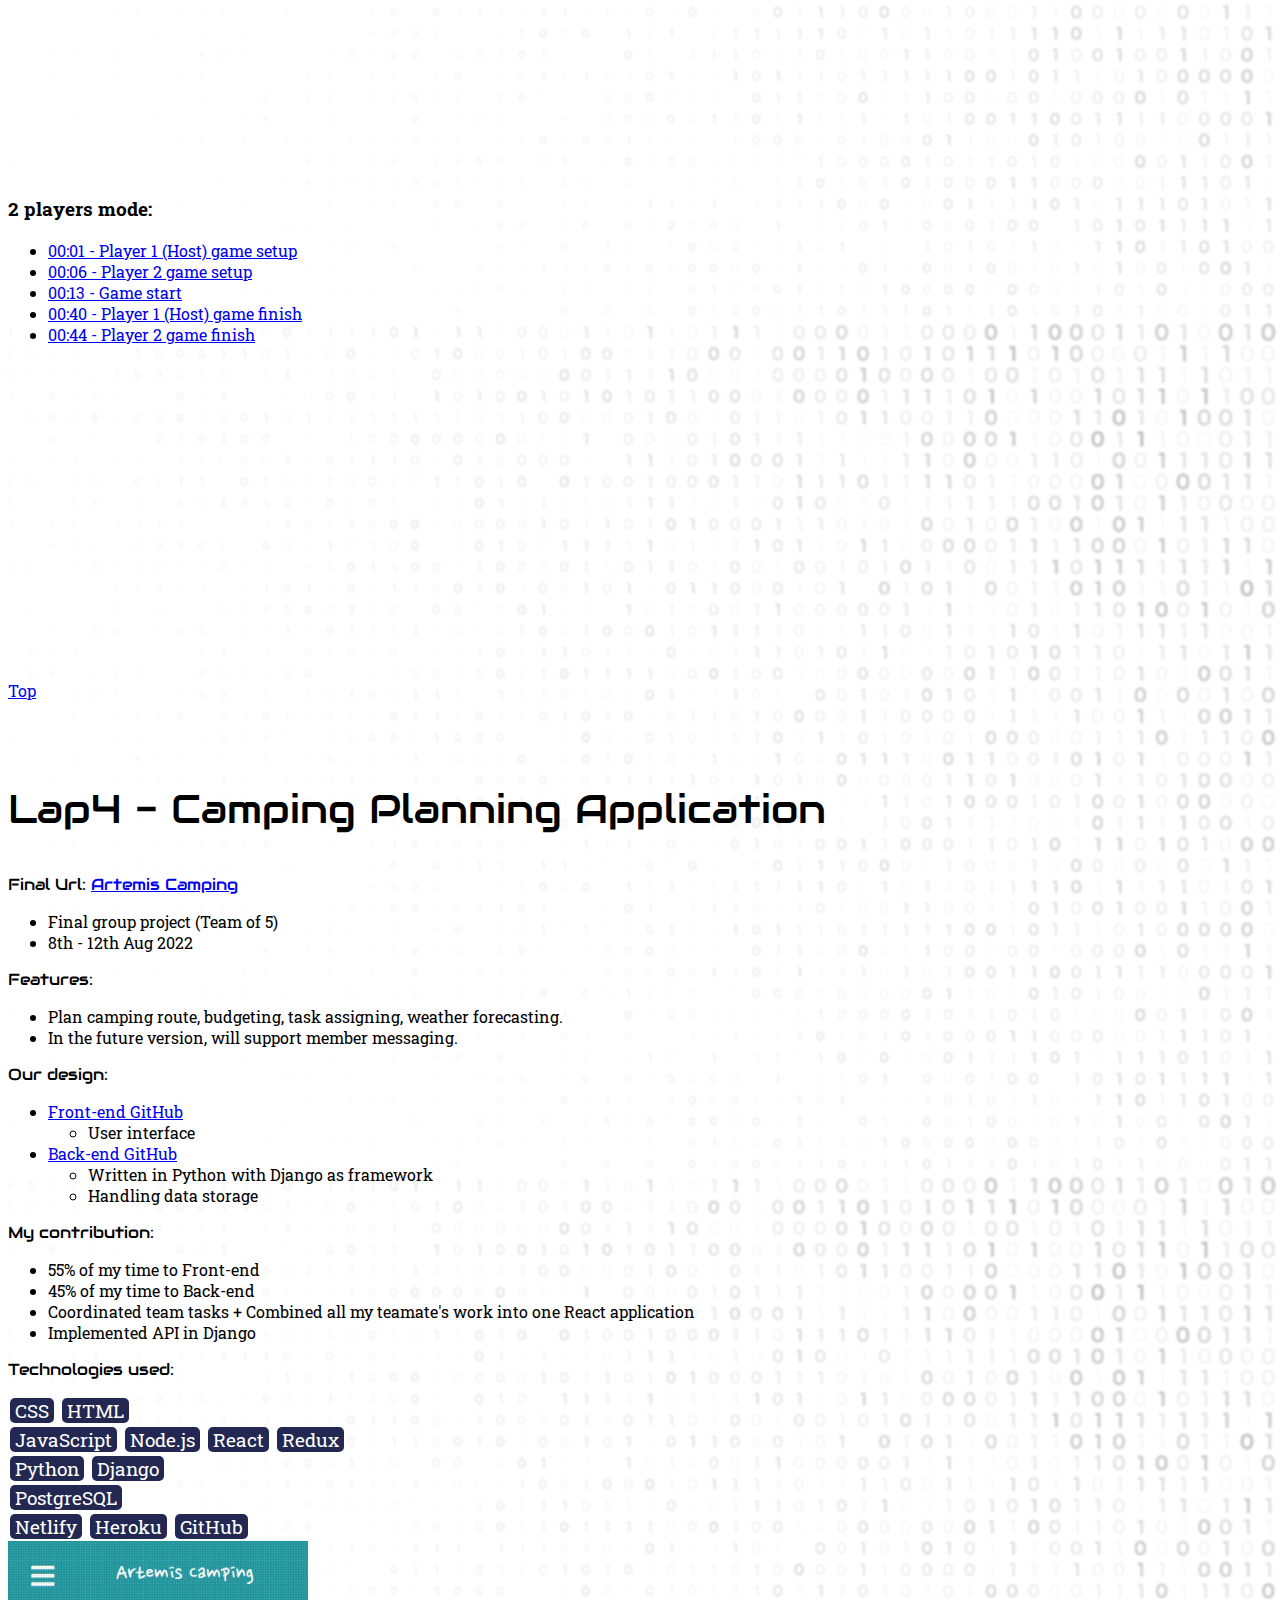
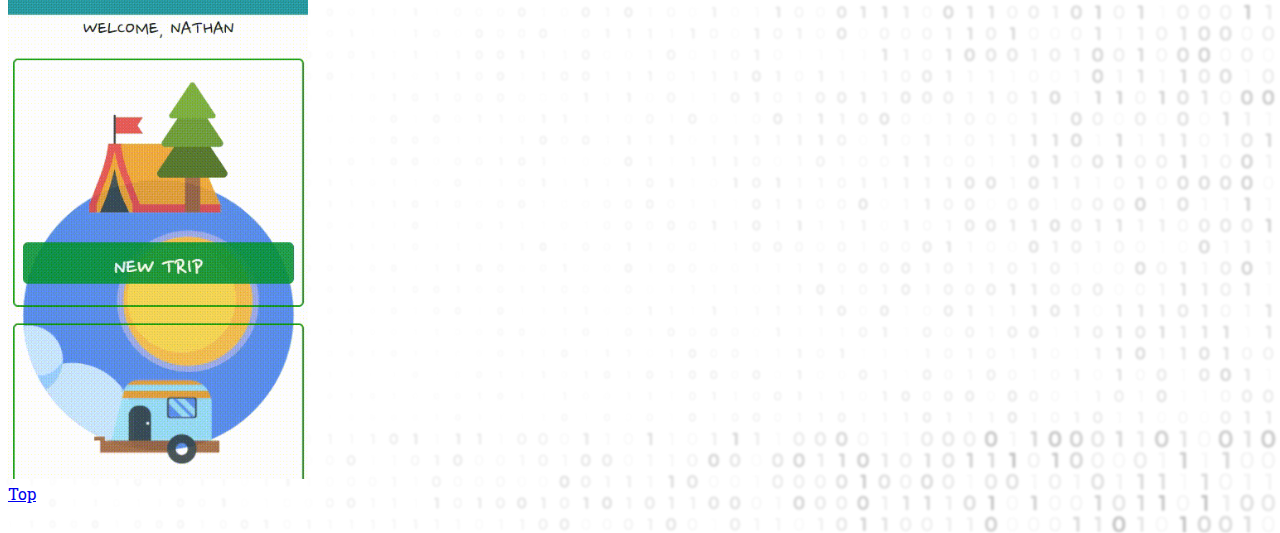
<file: pages/group-projects.html>
<!DOCTYPE html>
<html lang="en">

<head>
  <meta charset="UTF-8">
  <meta name="viewport" content="width=device-width, initial-scale=1">
  <title>Group-projects - Wing Yuen</title>
  <link href="https://fonts.googleapis.com/css?family=Audiowide" rel="stylesheet">
  <link rel="preconnect" href="https://fonts.googleapis.com">
  <link rel="preconnect" href="https://fonts.gstatic.com" crossorigin>
  <link href="https://fonts.googleapis.com/css2?family=Roboto+Slab&display=swap" rel="stylesheet">
  <link href="https://uploads-ssl.webflow.com/618d068d04660411b63872f6/61a8a2935d913427d31de235_favicon.png"
    rel="shortcut icon" type="image/x-icon">
  <link href="https://cdn.jsdelivr.net/npm/bootstrap@5.2.0-beta1/dist/css/bootstrap.min.css" rel="stylesheet"
    integrity="sha384-0evHe/X+R7YkIZDRvuzKMRqM+OrBnVFBL6DOitfPri4tjfHxaWutUpFmBp4vmVor" crossorigin="anonymous">
  <link href="../css/styles.css" rel="stylesheet">
  <script src="https://code.jquery.com/jquery-3.2.1.slim.min.js"
    integrity="sha384-KJ3o2DKtIkvYIK3UENzmM7KCkRr/rE9/Qpg6aAZGJwFDMVNA/GpGFF93hXpG5KkN"
    crossorigin="anonymous"></script>
  <script src="https://cdn.jsdelivr.net/npm/popper.js@1.12.9/dist/umd/popper.min.js"
    integrity="sha384-ApNbgh9B+Y1QKtv3Rn7W3mgPxhU9K/ScQsAP7hUibX39j7fakFPskvXusvfa0b4Q"
    crossorigin="anonymous"></script>
  <script src="https://cdn.jsdelivr.net/npm/bootstrap@4.0.0/dist/js/bootstrap.min.js"
    integrity="sha384-JZR6Spejh4U02d8jOt6vLEHfe/JQGiRRSQQxSfFWpi1MquVdAyjUar5+76PVCmYl"
    crossorigin="anonymous"></script>
  <script defer src="../js/svg.js"></script>
</head>

<body>
  <header>
    <!--<h1 class="text-center p-2 bg-info shadow">Wing Yuen (Al-Jazari)</h1>-->
  </header>

  <div class="pos-f-t sticky-top">
    <nav class="navbar navbar-custom">
      <button class="navbar-toggler" type="button" data-toggle="collapse" data-target="#navbarToggleExternalContent"
        aria-controls="navbarToggleExternalContent" aria-expanded="false" aria-label="Toggle navigation">
        <span class="robot-font nav-bar-header">Wing Yuen</span>
      </button>
    </nav>
    <div class="collapse" id="navbarToggleExternalContent">
      <div class="navbar-custom p-1">
        <a href="../index.html" class="btn btn-light robot-font" role="button">Home</a>
        <a href="./about.html" class="btn btn-light robot-font" role="button">About</a>
        <a href="./skills.html" class="btn btn-light robot-font" role="button">Skills</a>
        <a href="./experience.html" class="btn btn-light robot-font" role="button">Experience</a>
        <a href="./group-projects.html" class="btn btn-light robot-font" role="button">Group-projects</a>
        <a href="./solo-projects.html" class="btn btn-light robot-font" role="button">Solo-projects</a>
        <a href="./contact.html" class="btn btn-light robot-font" role="button">Contact</a>
      </div>
    </div>
  </div>

  <main class="container">
    <div id="top">
      <p class="robot-font highlighted-title">Group-projects</p>
      <div class="card card-body border-0">
        <ul>
          <li><a href="#project1">Lap 1 - Community Journaling</a></li>
          <li><a href="#project2">Lap 2 - Habit Tracker</a></li>
          <li><a href="#project3">Lap 3 - Online Quiz Game</a></li>
          <li><a href="#project4">Lap 4 - Camping Planning Application</a></li>
        </ul>
      </div>
    </div>
    <br>
    <div>
      <p class="robot-font highlighted-title">Remark:</p>
      <div class="card card-body border-0">
        <ul>
          <li>These projects are group project (team of 4/5) during I received 13-week intensive training at Futureproof.</li>
          <li>Each project is given a list of requirements and required to complete in 5 days plus a presentation in the last day.</li>
          <li>Each team member choose their own role and task according to their strengths.</li>
          <li>During project week, each member attend stand-up meeting, to review the overall progress, to plan and assign tasks to each others.</li>
        </ul>
      </div>
    </div>
    <br>
    <div id="project1">
      <br>
      <p class="robot-font highlighted-title">Lap 1 - Community Journaling</p>
      <div class="card card-body">
        <p class="robot-font">Final Url: <a href="https://windoge-xp.netlify.app" target="_blank">Windoge XP</a></p>
        <ul>
          <li>Group project (Team of 4)</li>
          <li>6th - 10th Jun 2022</li>
        </ul>
        <p class="robot-font">Features: </p>
        <ul>
          <li>Create posts, write comments.</li>
          <li>Give emojis.</li>
          <li>Search post by keyword.</li>
        </ul>
        <p class="robot-font">Our design: </p>
        <ul>
          <li><a href="https://github.com/SuperBrava/LAP-1-PROJECT-Frontend" target="_blank">Front-end GitHub</a></li>
          <ul>
            <li>User interface</li>
          </ul>
          <li><a href="https://github.com/BenTidball/LAP-1-PROJECT-Backend" target="_blank">Back-end GitHub</a></li>
          <ul>
            <li>Handling data storage</li>
          </ul>
        </ul>
        <p class="robot-font">My contribution: </p>
        <ul>
          <li>20% of my time to Front-end</li>
          <li>80% of my time to Back-end</li>
          <li>Implemented API + read/write to JSON file logic.</li>
          <li>Implemented search content using Promise.</li>
        </ul>
        <p class="robot-font">Technologies used: </p>
        <div class="card-body">
          <div class="row">
            <div class="tech">CSS</div>
            <div class="tech">HTML</div>
          </div>
          <div class="row">
            <div class="tech">JavaScript</div>
          </div>
          <div class="row">
            <div class="tech">Netlify</div>
            <div class="tech">Heroku</div>
            <div class="tech">GitHub</div>
          </div>
        </div>
        <!--
          <div class="col p-3">
            <div id="css" class="project-logo"></div>
          </div>
          <div class="col p-3">
            <div id="html" class="project-logo"></div>
          </div>
          <div class="col p-3">
            <div id="javascript" class="project-logo"></div>
          </div>
          <div class="col p-3">
            <div id="netlify" class="project-logo"></div>
          </div>
		      <div class="col p-3">
            <div id="heroku" class="project-logo"></div>
          </div>
		      <div class="col p-3">
            <div id="github" class="project-logo"></div>
          </div>
        -->
        <div class="row">
          <div class="col p-3">
            <div class="card card-body border-0">
              <img src="../images/project1.gif" class="image-style;" style="max-width: 800px;"></img>
            </div>
          </div>
        </div>
      </div>
      <a href="#top">Top</a>
    </div>
    <br>

    <div id="project2">
      <br>
      <p class="robot-font highlighted-title">Lap2 - Habit Tracker</p>
      <div class="card card-body">
        <p class="robot-font">Final Url: <a href="https://thriving-cendol-75fec6.netlify.app" target="_blank">Energize</a></p>
        <ul>
          <li>Group project (Team of 4)</li>
          <li>27th - 1st Jul 2022</li>
        </ul>
        <p class="robot-font">Features: </p>
        <ul>
          <li>Create, view, update, delete your sport goals.</li>
          <li>Create, view, update, delete your sport workouts(history).</li>
          <li>Create, update your user profile.</li>
          <li>View progress on each of your goals.</li>
        </ul>
        <p class="robot-font">Our design: </p>
        <ul>
          <li><a href="https://github.com/fastlearner999/Code_of_Duty_Client" target="_blank">Front-end GitHub</a></li>
          <ul>
            <li>User interface</li>
          </ul>
          <li><a href="https://github.com/fastlearner999/Code_of_Duty_Server" target="_blank">Back-end GitHub</a></li>
          <ul>
            <li>Handling data storage</li>
            <li>Calculating goal progress</li>
          </ul>
        </ul>
        <p class="robot-font">My contribution: </p>
        <ul>
          <li>40% of my time to Front-end</li>
          <li>60% of my time to Back-end</li>
          <li>Implemented API</li>
        </ul>
        <p class="robot-font">Technologies used: </p>
        <div class="card-body">
          <div class="row">
            <div class="tech">CSS</div>
            <div class="tech">HTML</div>
          </div>
          <div class="row">
            <div class="tech">JavaScript</div>
            <div class="tech">Node.js</div>
          </div>
          <div class="row">
            <div class="tech">PostgreSQL</div>
          </div>
          <div class="row">
            <div class="tech">aws</div>
            <div class="tech">Netlify</div>
            <div class="tech">Heroku</div>
            <div class="tech">GitHub</div>
          </div>
          <div class="row">
            <div class="tech">Docker</div>
          </div>
        </div>
          <!--<div class="col p-3">
            <div id="css" class="project-logo"></div>
          </div>
          <div class="col p-3">
            <div id="html" class="project-logo"></div>
          </div>
          <div class="col p-3">
            <div id="javascript" class="project-logo"></div>
          </div>
          <div class="col p-3">
            <div id="nodejs" class="project-logo"></div>
          </div>
          <div class="col p-3">
            <div id="postgresql" class="project-logo"></div>
          </div>
          <div class="col p-3">
            <div id="aws" class="project-logo"></div>
          </div>
          <div class="col p-3">
            <div id="netlify" class="project-logo"></div>
          </div>
          <div class="col p-3">
            <div id="heroku" class="project-logo"></div>
          </div>
		      <div class="col p-3">
            <div id="github" class="project-logo"></div>
          </div>
          <div class="col p-3">
            <div id="docker" class="project-logo"></div>
          </div>-->
        <div class="row">
          <div class="col p-3">
            <div class="card card-body border-0">
              <img src="../images/project2.png" class="image-style;" style="max-width: 800px;"></img>
            </div>
          </div>
        </div>
      </div>
      <a href="#top">Top</a>
    </div>
    <br>

    <div id="project3">
      <br>
      <p class="robot-font highlighted-title">Lap3 - Online Quiz Game</p>
      <div class="card card-body">
        <p class="robot-font">Final Url: <a href="https://q1-fp.netlify.app/" target="_blank">Q1 - QuizMasters 1</a></p>
        <ul>
          <li>Group project (Team of 4)</li>
          <li>18th - 22th Jul 2022</li>
        </ul>
        <p class="robot-font">Features: </p>
        <ul>
          <li>Multiple choices online quiz game.</li>
          <li>Support single play and multi-play. (Up to 4 players)</li>
          <li>The fastest time (Least time) to cross the finish line will be the winner.</li>
        </ul>
        <p class="robot-font">Our design: </p>
        <ul>
          <li><a href="https://github.com/theweion/Q1-quiz-game" target="_blank">Front-end GitHub</a></li>
          <ul>
            <li>User interface</li>
            <li>Handling game play logic</li>
            <li>Used API: <a href="https://opentdb.com/api_config.php" target="_blank">Open Trivia</a></li>
          </ul>
          <li><a href="https://github.com/theweion/Q1-quiz-game-server" target="_blank">Back-end GitHub</a></li>
          <ul>
            <li>Handling socket IO connection</li>
            <li>Handling communication within room</li>
          </ul>
        </ul>
        <p class="robot-font">My contribution: </p>
        <ul>
          <li>60% of my time to Front-end</li>
          <li>40% of my time to Back-end</li>
          <li>Implemented game logic in React</li>
          <li>Implemented socket I/O in the back-end</li>
        </ul>
        <p class="robot-font">Technologies used: </p>
        <div class="card-body">
          <div class="row">
            <div class="tech">CSS</div>
            <div class="tech">HTML</div>
            <div class="tech">Bootstrap</div>
          </div>
          <div class="row">
            <div class="tech">JavaScript</div>
            <div class="tech">Node.js</div>
            <div class="tech">React</div>
            <div class="tech">Redux</div>
            <div class="tech">Socket.IO</div>
          </div>
          <div class="row">
            <div class="tech">Netlify</div>
            <div class="tech">Heroku</div>
            <div class="tech">GitHub</div>
          </div>
        </div>
        <!--
          <div class="col p-3">
            <div id="css" class="project-logo"></div>
          </div>
          <div class="col p-3">
            <div id="html" class="project-logo"></div>
          </div>
          <div class="col p-3">
            <div id="javascript" class="project-logo"></div>
          </div>
          <div class="col p-3">
            <div id="bootstrap" class="project-logo"></div>
          </div>
          <div class="col p-3">
            <div id="nodejs" class="project-logo"></div>
          </div>
          <div class="col p-3">
            <div id="redux" class="project-logo"></div>
          </div>
          <div class="col p-3">
            <div id="socketio" class="project-logo"></div>
          </div>
          <div class="col p-3">
            <div id="netlify" class="project-logo"></div>
          </div>
          <div class="col p-3">
            <div id="heroku" class="project-logo"></div>
          </div>
		      <div class="col p-3">
            <div id="github" class="project-logo"></div>
          </div>
        -->
        <div class="row">
          <div class="col p-3">
            <div class="card card-body border-0">
              <img src="../images/project3.gif" class="image-style;"  style="max-width: 800px;"></img>
            </div>
          </div>
        </div>
        <div class="row">
          <div class="col p-3">
            <div class="card card-body border-0">
              <h3>1 player mode:</h3>
              <ul>
                <li><a href="https://youtu.be/JIBs7RfAn5U?t=1" target="_blank">00:01 - Game setup</a></li>
                <li><a href="https://youtu.be/JIBs7RfAn5U?t=4" target="_blank">00:04 - Game start</a></li>
                <li><a href="https://youtu.be/JIBs7RfAn5U?t=8" target="_blank">00:08 - Launch DRS (To skip one question)</a></li>
                <li><a href="https://youtu.be/JIBs7RfAn5U?t=11" target="_blank">00:11 - Enter pit stop (Eliminate 2 incorrect answers)</a></li>
                <li><a href="https://youtu.be/JIBs7RfAn5U?t=23" target="_blank">00:23 - Game finish</a></li>
              </ul>
              <iframe width="560" height="315" src="https://www.youtube.com/embed/JIBs7RfAn5U" title="YouTube video player" frameborder="0" allow="accelerometer; autoplay; clipboard-write; encrypted-media; gyroscope; picture-in-picture" allowfullscreen></iframe>
            </div>
          </div>
        </div>
        <div class="row">
          <div class="col p-3">
            <div class="card card-body border-0">
              <h3>2 players mode:</h3>
              <ul>
                <li><a href="https://youtu.be/ZElsZEd7WjA?t=1" target="_blank">00:01 - Player 1 (Host) game setup</a></li>
                <li><a href="https://youtu.be/ZElsZEd7WjA?t=6" target="_blank">00:06 - Player 2 game setup</a></li>
                <li><a href="https://youtu.be/ZElsZEd7WjA?t=13" target="_blank">00:13 - Game start</a></li>
                <li><a href="https://youtu.be/ZElsZEd7WjA?t=40" target="_blank">00:40 - Player 1 (Host) game finish</a></li>
                <li><a href="https://youtu.be/ZElsZEd7WjA?t=44" target="_blank">00:44 - Player 2 game finish</a></li>
              </ul>
              <iframe width="560" height="315" src="https://www.youtube.com/embed/ZElsZEd7WjA" title="YouTube video player" frameborder="0" allow="accelerometer; autoplay; clipboard-write; encrypted-media; gyroscope; picture-in-picture" allowfullscreen></iframe>
            </div>
          </div>
        </div>
      </div>
      <a href="#top">Top</a>
    </div>
    <br>

    <div id="project4">
      <br>
      <p class="robot-font highlighted-title">Lap4 - Camping Planning Application</p>
      <div class="card card-body">
        <p class="robot-font">Final Url: <a href="https://artemis-camping.netlify.app/" target="_blank">Artemis Camping</a></p>
        <ul>
          <li>Final group project (Team of 5)</li>
          <li>8th - 12th Aug 2022</li>
        </ul>
        <p class="robot-font">Features: </p>
        <ul>
          <li>Plan camping route, budgeting, task assigning, weather forecasting.</li>
          <li>In the future version, will support member messaging.</li>
        </ul>
        <p class="robot-font">Our design: </p>
        <ul>
          <li><a href="https://github.com/wingyuen2022/artemis-frontend" target="_blank">Front-end GitHub</a></li>
          <ul>
            <li>User interface</li>
          </ul>
          <li><a href="https://github.com/CrookedTimber/Artemis-Camping_Backend" target="_blank">Back-end GitHub</a></li>
          <ul>
            <li>Written in Python with Django as framework</li>
            <li>Handling data storage</li>
          </ul>
        </ul>
        <p class="robot-font">My contribution: </p>
        <ul>
          <li>55% of my time to Front-end</li>
          <li>45% of my time to Back-end</li>
          <li>Coordinated team tasks + Combined all my teamate's work into one React application</li>
          <li>Implemented API in Django</li>
        </ul>
        <p class="robot-font">Technologies used: </p>
        <div class="card-body">
          <div class="row">
            <div class="tech">CSS</div>
            <div class="tech">HTML</div>
          </div>
          <div class="row">
            <div class="tech">JavaScript</div>
            <div class="tech">Node.js</div>
            <div class="tech">React</div>
            <div class="tech">Redux</div>
          </div>
          <div class="row">
            <div class="tech">Python</div>
            <div class="tech">Django</div>
          </div>
          <div class="row">
            <div class="tech">PostgreSQL</div>
          </div>
          <div class="row">
            <div class="tech">Netlify</div>
            <div class="tech">Heroku</div>
            <div class="tech">GitHub</div>
          </div>
        </div>
        <!--
          <div class="col p-3">
            <div id="css" class="project-logo"></div>
          </div>
          <div class="col p-3">
            <div id="html" class="project-logo"></div>
          </div>
          <div class="col p-3">
            <div id="javascript" class="project-logo"></div>
          </div>
          <div class="col p-3">
            <div id="nodejs" class="project-logo"></div>
          </div>
          <div class="col p-3">
            <div id="redux" class="project-logo"></div>
          </div>
          <div class="col p-3">
            <div id="python" class="project-logo"></div>
          </div>
          <div class="col p-3">
            <div id="django" class="project-logo"></div>
          </div>
          <div class="col p-3">
            <div id="postgresql" class="project-logo"></div>
          </div>
          <div class="col p-3">
            <div id="netlify" class="project-logo"></div>
          </div>
          <div class="col p-3">
            <div id="heroku" class="project-logo"></div>
          </div>
		      <div class="col p-3">
            <div id="github" class="project-logo"></div>
          </div>
        -->
        <div class="row">
          <div class="col p-3">
            <div class="card card-body border-0">
              <img src="../images/project4.gif" class="image-style;"  style="max-width: 300px;"></img>
            </div>
          </div>
        </div>
      </div>
      <a href="#top">Top</a>
    </div>
    <br>
    <div class="image-creadit">Image by <a href="https://www.freepik.com/free-vector/digital-white-background-with-binary-code-numbers_8289992.htm" class="text-decoration-none">starline</a> on Freepik</div>
  </main>
</body>

<footer class="page-footer font-small darken-3 sticky-bottom">
  <div class="footer-1 text-center py-1">Wing Yuen 2022</div>
</footer>
<script>
  jQuery('button').click( function(e) {
    jQuery('.collapse').collapse('hide');
  });
</script>
</html>
</file>
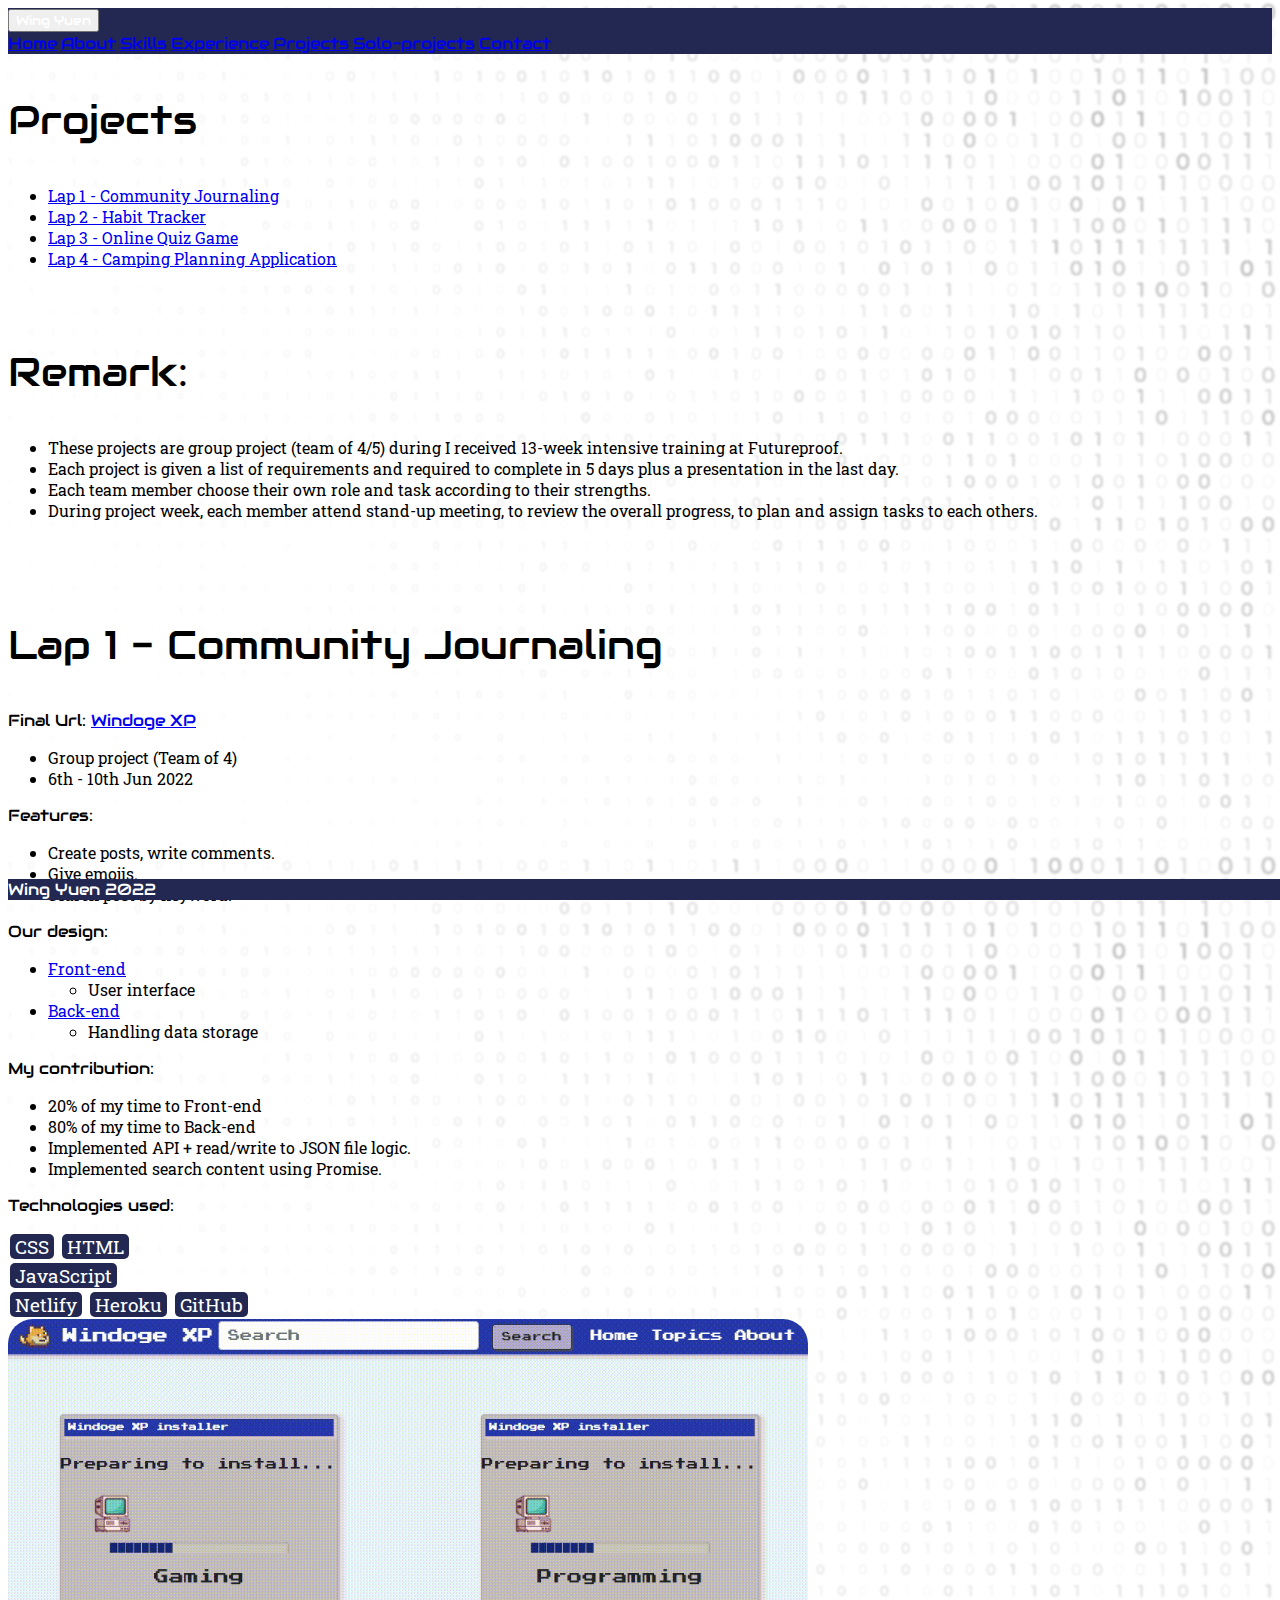
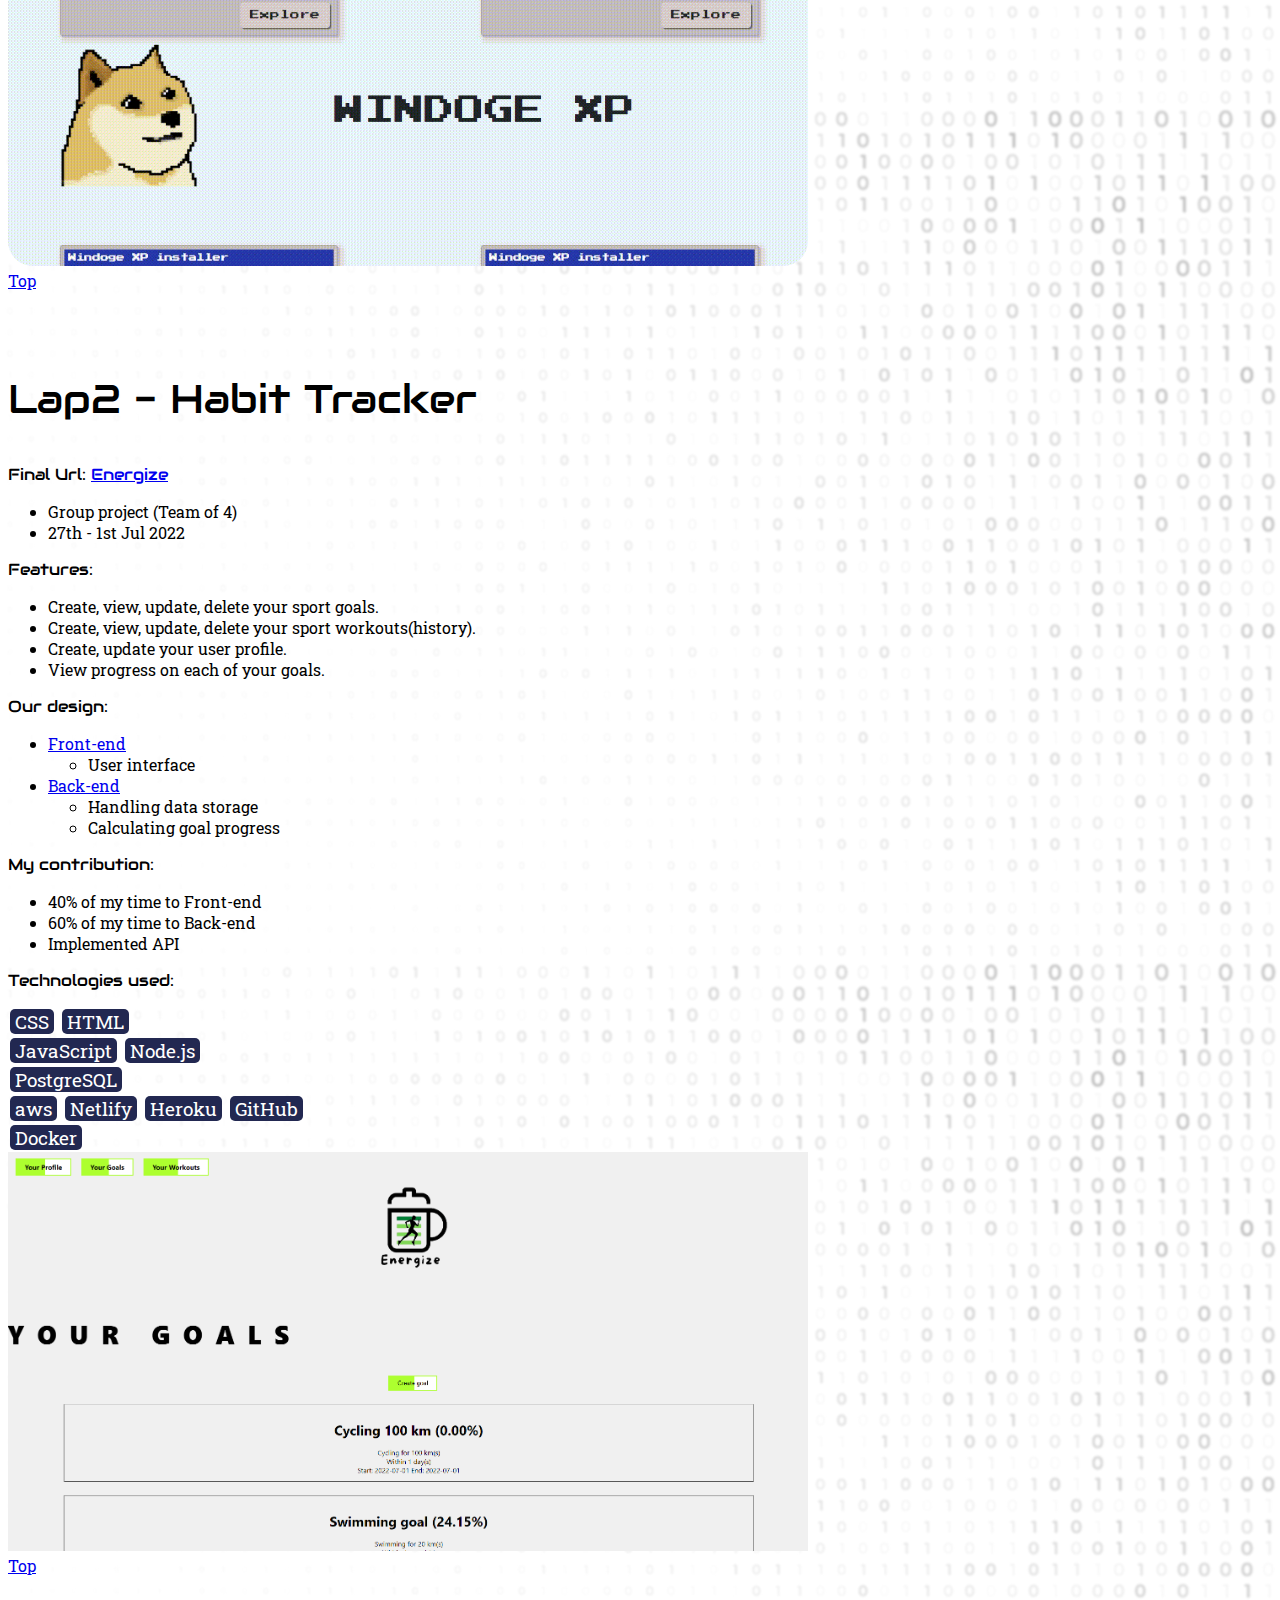
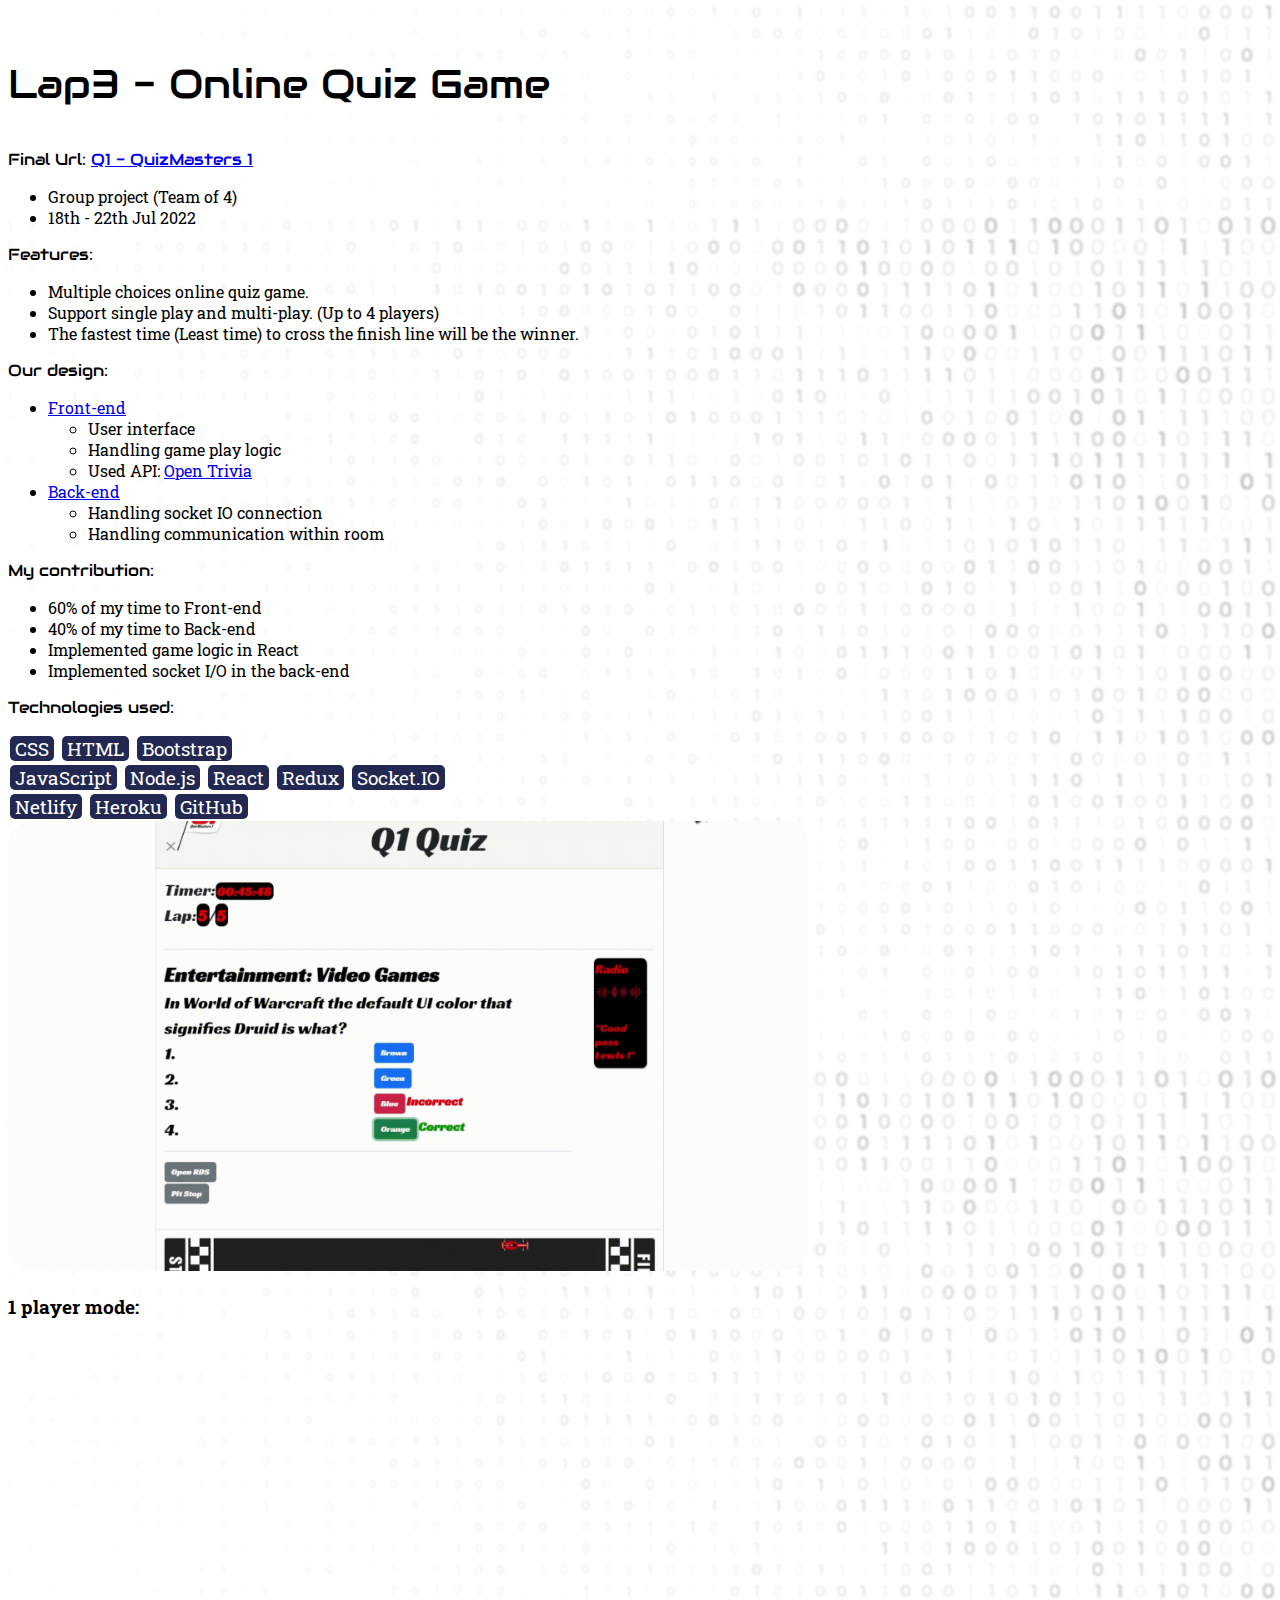
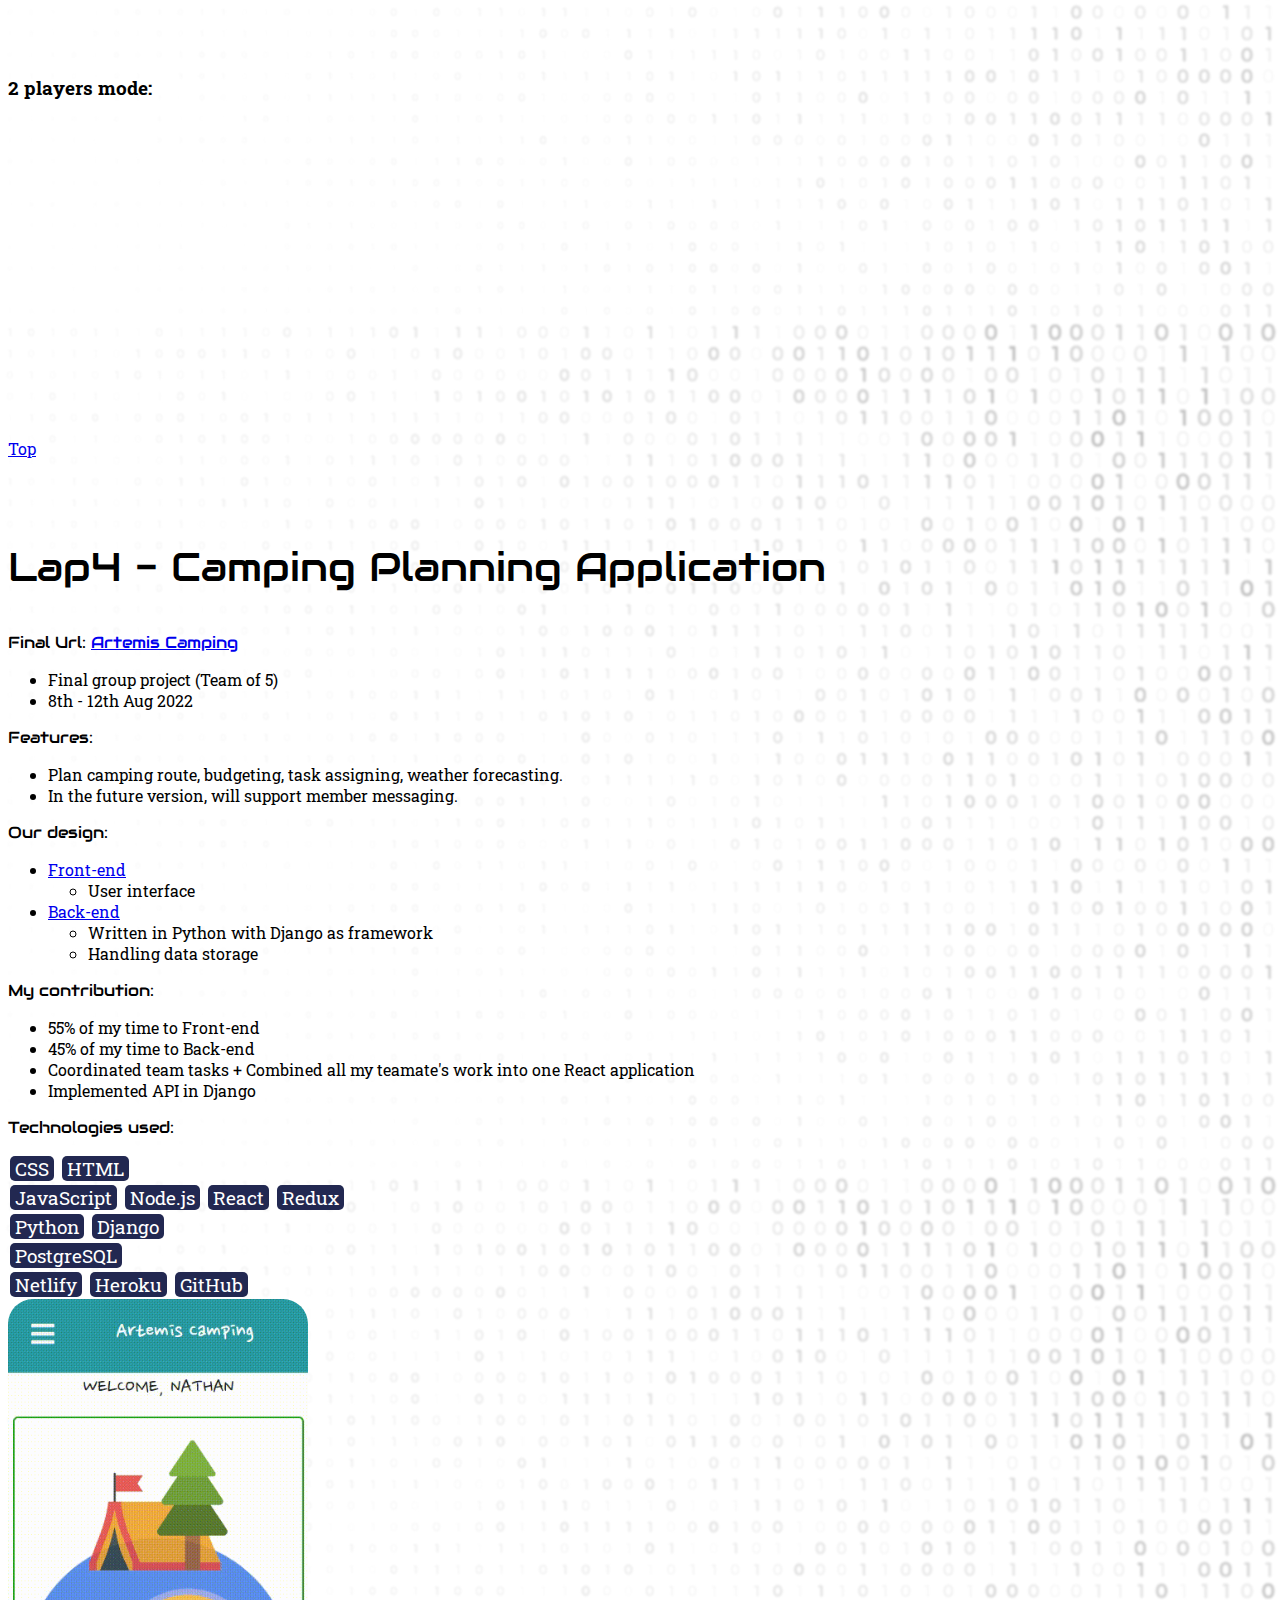
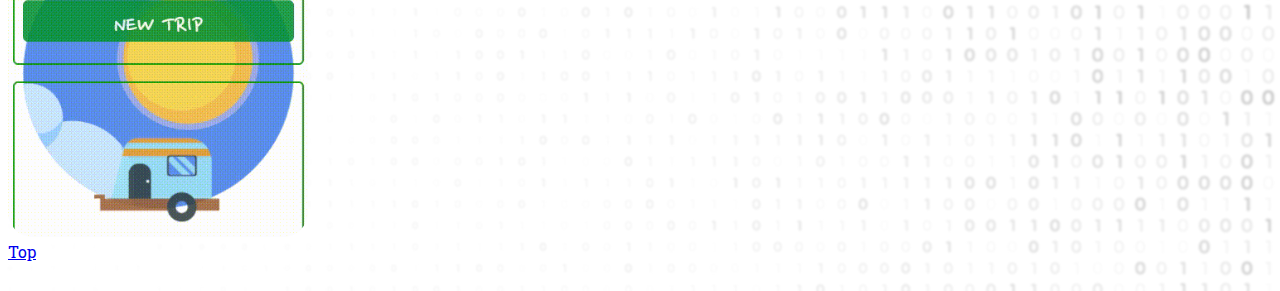
<file: pages/projects.html>
<!DOCTYPE html>
<html lang="en">

<head>
  <meta charset="UTF-8">
  <meta name="viewport" content="width=device-width, initial-scale=1">
  <title>Projects - Wing Yuen</title>
  <link href="https://fonts.googleapis.com/css?family=Audiowide" rel="stylesheet">
  <link rel="preconnect" href="https://fonts.googleapis.com">
  <link rel="preconnect" href="https://fonts.gstatic.com" crossorigin>
  <link href="https://fonts.googleapis.com/css2?family=Roboto+Slab&display=swap" rel="stylesheet">
  <link href="https://uploads-ssl.webflow.com/618d068d04660411b63872f6/61a8a2935d913427d31de235_favicon.png"
    rel="shortcut icon" type="image/x-icon">
  <link href="https://cdn.jsdelivr.net/npm/bootstrap@5.2.0-beta1/dist/css/bootstrap.min.css" rel="stylesheet"
    integrity="sha384-0evHe/X+R7YkIZDRvuzKMRqM+OrBnVFBL6DOitfPri4tjfHxaWutUpFmBp4vmVor" crossorigin="anonymous">
  <link href="../css/styles.css" rel="stylesheet">
  <script src="https://code.jquery.com/jquery-3.2.1.slim.min.js"
    integrity="sha384-KJ3o2DKtIkvYIK3UENzmM7KCkRr/rE9/Qpg6aAZGJwFDMVNA/GpGFF93hXpG5KkN"
    crossorigin="anonymous"></script>
  <script src="https://cdn.jsdelivr.net/npm/popper.js@1.12.9/dist/umd/popper.min.js"
    integrity="sha384-ApNbgh9B+Y1QKtv3Rn7W3mgPxhU9K/ScQsAP7hUibX39j7fakFPskvXusvfa0b4Q"
    crossorigin="anonymous"></script>
  <script src="https://cdn.jsdelivr.net/npm/bootstrap@4.0.0/dist/js/bootstrap.min.js"
    integrity="sha384-JZR6Spejh4U02d8jOt6vLEHfe/JQGiRRSQQxSfFWpi1MquVdAyjUar5+76PVCmYl"
    crossorigin="anonymous"></script>
  <script defer src="../js/svg.js"></script>
</head>

<body>
  <header>
    <!--<h1 class="text-center p-2 bg-info shadow">Wing Yuen (Al-Jazari)</h1>-->
  </header>

  <div class="pos-f-t sticky-top">
    <nav class="navbar navbar-custom">
      <button class="navbar-toggler" type="button" data-toggle="collapse" data-target="#navbarToggleExternalContent"
        aria-controls="navbarToggleExternalContent" aria-expanded="false" aria-label="Toggle navigation">
        <span class="robot-font nav-bar-header">Wing Yuen</span>
      </button>
    </nav>
    <div class="collapse" id="navbarToggleExternalContent">
      <div class="navbar-custom p-1">
        <a href="../index.html" class="btn btn-light robot-font" role="button">Home</a>
        <a href="./about.html" class="btn btn-light robot-font" role="button">About</a>
        <a href="./skills.html" class="btn btn-light robot-font" role="button">Skills</a>
        <a href="./experience.html" class="btn btn-light robot-font" role="button">Experience</a>
        <a href="./projects.html" class="btn btn-light robot-font" role="button">Projects</a>
        <a href="./solo-project.html" class="btn btn-light robot-font" role="button">Solo-projects</a>
        <a href="./contact.html" class="btn btn-light robot-font" role="button">Contact</a>
      </div>
    </div>
  </div>

  <main class="container">
    <div id="top">
      <p class="robot-font highlighted-title">Projects</p>
      <ul>
        <li><a href="#project1">Lap 1 - Community Journaling</a></li>
        <li><a href="#project2">Lap 2 - Habit Tracker</a></li>
        <li><a href="#project3">Lap 3 - Online Quiz Game</a></li>
        <li><a href="#project4">Lap 4 - Camping Planning Application</a></li>
      </ul>
    </div>
    <br>
    <div>
      <p class="robot-font highlighted-title">Remark:</p>
      <ul>
        <li>These projects are group project (team of 4/5) during I received 13-week intensive training at Futureproof.</li>
        <li>Each project is given a list of requirements and required to complete in 5 days plus a presentation in the last day.</li>
        <li>Each team member choose their own role and task according to their strengths.</li>
        <li>During project week, each member attend stand-up meeting, to review the overall progress, to plan and assign tasks to each others.</li>
      </ul>
    </div>
    <br>
    <div id="project1">
      <br>
      <p class="robot-font highlighted-title">Lap 1 - Community Journaling</p>
      <div class="card card-body">
        <p class="robot-font">Final Url: <a href="https://windoge-xp.netlify.app" target="_blank">Windoge XP</a></p>
        <ul>
          <li>Group project (Team of 4)</li>
          <li>6th - 10th Jun 2022</li>
        </ul>
        <p class="robot-font">Features: </p>
        <ul>
          <li>Create posts, write comments.</li>
          <li>Give emojis.</li>
          <li>Search post by keyword.</li>
        </ul>
        <p class="robot-font">Our design: </p>
        <ul>
          <li><a href="https://github.com/SuperBrava/LAP-1-PROJECT-Frontend" target="_blank">Front-end</a></li>
          <ul>
            <li>User interface</li>
          </ul>
          <li><a href="https://github.com/BenTidball/LAP-1-PROJECT-Backend" target="_blank">Back-end</a></li>
          <ul>
            <li>Handling data storage</li>
          </ul>
        </ul>
        <p class="robot-font">My contribution: </p>
        <ul>
          <li>20% of my time to Front-end</li>
          <li>80% of my time to Back-end</li>
          <li>Implemented API + read/write to JSON file logic.</li>
          <li>Implemented search content using Promise.</li>
        </ul>
        <p class="robot-font">Technologies used: </p>
        <div class="card-body">
          <div class="row">
            <div class="tech">CSS</div>
            <div class="tech">HTML</div>
          </div>
          <div class="row">
            <div class="tech">JavaScript</div>
          </div>
          <div class="row">
            <div class="tech">Netlify</div>
            <div class="tech">Heroku</div>
            <div class="tech">GitHub</div>
          </div>
        </div>
        <!--
          <div class="col p-3">
            <div id="css" class="project-logo"></div>
          </div>
          <div class="col p-3">
            <div id="html" class="project-logo"></div>
          </div>
          <div class="col p-3">
            <div id="javascript" class="project-logo"></div>
          </div>
          <div class="col p-3">
            <div id="netlify" class="project-logo"></div>
          </div>
		      <div class="col p-3">
            <div id="heroku" class="project-logo"></div>
          </div>
		      <div class="col p-3">
            <div id="github" class="project-logo"></div>
          </div>
        -->
        <div class="row">
          <div class="col p-3">
            <div class="card card-body">
              <img src="../images/project1.gif" style="border-radius: 25px;" width="800"></img>
            </div>
          </div>
        </div>
      </div>
      <a href="#top">Top</a>
    </div>
    <br>

    <div id="project2">
      <br>
      <p class="robot-font highlighted-title">Lap2 - Habit Tracker</p>
      <div class="card card-body">
        <p class="robot-font">Final Url: <a href="https://thriving-cendol-75fec6.netlify.app" target="_blank">Energize</a></p>
        <ul>
          <li>Group project (Team of 4)</li>
          <li>27th - 1st Jul 2022</li>
        </ul>
        <p class="robot-font">Features: </p>
        <ul>
          <li>Create, view, update, delete your sport goals.</li>
          <li>Create, view, update, delete your sport workouts(history).</li>
          <li>Create, update your user profile.</li>
          <li>View progress on each of your goals.</li>
        </ul>
        <p class="robot-font">Our design: </p>
        <ul>
          <li><a href="https://github.com/fastlearner999/Code_of_Duty_Client" target="_blank">Front-end</a></li>
          <ul>
            <li>User interface</li>
          </ul>
          <li><a href="https://github.com/fastlearner999/Code_of_Duty_Server" target="_blank">Back-end</a></li>
          <ul>
            <li>Handling data storage</li>
            <li>Calculating goal progress</li>
          </ul>
        </ul>
        <p class="robot-font">My contribution: </p>
        <ul>
          <li>40% of my time to Front-end</li>
          <li>60% of my time to Back-end</li>
          <li>Implemented API</li>
        </ul>
        <p class="robot-font">Technologies used: </p>
        <div class="card-body">
          <div class="row">
            <div class="tech">CSS</div>
            <div class="tech">HTML</div>
          </div>
          <div class="row">
            <div class="tech">JavaScript</div>
            <div class="tech">Node.js</div>
          </div>
          <div class="row">
            <div class="tech">PostgreSQL</div>
          </div>
          <div class="row">
            <div class="tech">aws</div>
            <div class="tech">Netlify</div>
            <div class="tech">Heroku</div>
            <div class="tech">GitHub</div>
          </div>
          <div class="row">
            <div class="tech">Docker</div>
          </div>
        </div>
          <!--<div class="col p-3">
            <div id="css" class="project-logo"></div>
          </div>
          <div class="col p-3">
            <div id="html" class="project-logo"></div>
          </div>
          <div class="col p-3">
            <div id="javascript" class="project-logo"></div>
          </div>
          <div class="col p-3">
            <div id="nodejs" class="project-logo"></div>
          </div>
          <div class="col p-3">
            <div id="postgresql" class="project-logo"></div>
          </div>
          <div class="col p-3">
            <div id="aws" class="project-logo"></div>
          </div>
          <div class="col p-3">
            <div id="netlify" class="project-logo"></div>
          </div>
          <div class="col p-3">
            <div id="heroku" class="project-logo"></div>
          </div>
		      <div class="col p-3">
            <div id="github" class="project-logo"></div>
          </div>
          <div class="col p-3">
            <div id="docker" class="project-logo"></div>
          </div>-->
        <div class="row">
          <div class="col p-3">
            <div class="card card-body">
              <img src="../images/project2.png" width="800"></img>
            </div>
          </div>
        </div>
      </div>
      <a href="#top">Top</a>
    </div>
    <br>

    <div id="project3">
      <br>
      <p class="robot-font highlighted-title">Lap3 - Online Quiz Game</p>
      <div class="card card-body">
        <p class="robot-font">Final Url: <a href="https://q1-fp.netlify.app/" target="_blank">Q1 - QuizMasters 1</a></p>
        <ul>
          <li>Group project (Team of 4)</li>
          <li>18th - 22th Jul 2022</li>
        </ul>
        <p class="robot-font">Features: </p>
        <ul>
          <li>Multiple choices online quiz game.</li>
          <li>Support single play and multi-play. (Up to 4 players)</li>
          <li>The fastest time (Least time) to cross the finish line will be the winner.</li>
        </ul>
        <p class="robot-font">Our design: </p>
        <ul>
          <li><a href="https://github.com/theweion/Q1-quiz-game" target="_blank">Front-end</a></li>
          <ul>
            <li>User interface</li>
            <li>Handling game play logic</li>
            <li>Used API: <a href="https://opentdb.com/api_config.php" target="_blank">Open Trivia</a></li>
          </ul>
          <li><a href="https://github.com/theweion/Q1-quiz-game-server" target="_blank">Back-end</a></li>
          <ul>
            <li>Handling socket IO connection</li>
            <li>Handling communication within room</li>
          </ul>
        </ul>
        <p class="robot-font">My contribution: </p>
        <ul>
          <li>60% of my time to Front-end</li>
          <li>40% of my time to Back-end</li>
          <li>Implemented game logic in React</li>
          <li>Implemented socket I/O in the back-end</li>
        </ul>
        <p class="robot-font">Technologies used: </p>
        <div class="card-body">
          <div class="row">
            <div class="tech">CSS</div>
            <div class="tech">HTML</div>
            <div class="tech">Bootstrap</div>
          </div>
          <div class="row">
            <div class="tech">JavaScript</div>
            <div class="tech">Node.js</div>
            <div class="tech">React</div>
            <div class="tech">Redux</div>
            <div class="tech">Socket.IO</div>
          </div>
          <div class="row">
            <div class="tech">Netlify</div>
            <div class="tech">Heroku</div>
            <div class="tech">GitHub</div>
          </div>
        </div>
        <!--
          <div class="col p-3">
            <div id="css" class="project-logo"></div>
          </div>
          <div class="col p-3">
            <div id="html" class="project-logo"></div>
          </div>
          <div class="col p-3">
            <div id="javascript" class="project-logo"></div>
          </div>
          <div class="col p-3">
            <div id="bootstrap" class="project-logo"></div>
          </div>
          <div class="col p-3">
            <div id="nodejs" class="project-logo"></div>
          </div>
          <div class="col p-3">
            <div id="redux" class="project-logo"></div>
          </div>
          <div class="col p-3">
            <div id="socketio" class="project-logo"></div>
          </div>
          <div class="col p-3">
            <div id="netlify" class="project-logo"></div>
          </div>
          <div class="col p-3">
            <div id="heroku" class="project-logo"></div>
          </div>
		      <div class="col p-3">
            <div id="github" class="project-logo"></div>
          </div>
        -->
        <div class="row">
          <div class="col p-3">
            <div class="card card-body">
              <img src="../images/project3.gif" style="border-radius: 25px;" width="800"></img>
            </div>
          </div>
        </div>
        <div class="row">
          <div class="col p-3">
            <div class="card card-body">
              <h3>1 player mode:</h3>
              <iframe width="560" height="315" src="https://www.youtube.com/embed/JIBs7RfAn5U" title="YouTube video player" frameborder="0" allow="accelerometer; autoplay; clipboard-write; encrypted-media; gyroscope; picture-in-picture" allowfullscreen></iframe>
            </div>
          </div>
        </div>
        <div class="row">
          <div class="col p-3">
            <div class="card card-body">
              <h3>2 players mode:</h3>
              <iframe width="560" height="315" src="https://www.youtube.com/embed/ZElsZEd7WjA" title="YouTube video player" frameborder="0" allow="accelerometer; autoplay; clipboard-write; encrypted-media; gyroscope; picture-in-picture" allowfullscreen></iframe>
            </div>
          </div>
        </div>
      </div>
      <a href="#top">Top</a>
    </div>
    <br>

    <div id="project4">
      <br>
      <p class="robot-font highlighted-title">Lap4 - Camping Planning Application</p>
      <div class="card card-body">
        <p class="robot-font">Final Url: <a href="https://artemis-camping.netlify.app/" target="_blank">Artemis Camping</a></p>
        <ul>
          <li>Final group project (Team of 5)</li>
          <li>8th - 12th Aug 2022</li>
        </ul>
        <p class="robot-font">Features: </p>
        <ul>
          <li>Plan camping route, budgeting, task assigning, weather forecasting.</li>
          <li>In the future version, will support member messaging.</li>
        </ul>
        <p class="robot-font">Our design: </p>
        <ul>
          <li><a href="https://github.com/wingyuen2022/artemis-frontend" target="_blank">Front-end</a></li>
          <ul>
            <li>User interface</li>
          </ul>
          <li><a href="https://github.com/CrookedTimber/Artemis-Camping_Backend" target="_blank">Back-end</a></li>
          <ul>
            <li>Written in Python with Django as framework</li>
            <li>Handling data storage</li>
          </ul>
        </ul>
        <p class="robot-font">My contribution: </p>
        <ul>
          <li>55% of my time to Front-end</li>
          <li>45% of my time to Back-end</li>
          <li>Coordinated team tasks + Combined all my teamate's work into one React application</li>
          <li>Implemented API in Django</li>
        </ul>
        <p class="robot-font">Technologies used: </p>
        <div class="card-body">
          <div class="row">
            <div class="tech">CSS</div>
            <div class="tech">HTML</div>
          </div>
          <div class="row">
            <div class="tech">JavaScript</div>
            <div class="tech">Node.js</div>
            <div class="tech">React</div>
            <div class="tech">Redux</div>
          </div>
          <div class="row">
            <div class="tech">Python</div>
            <div class="tech">Django</div>
          </div>
          <div class="row">
            <div class="tech">PostgreSQL</div>
          </div>
          <div class="row">
            <div class="tech">Netlify</div>
            <div class="tech">Heroku</div>
            <div class="tech">GitHub</div>
          </div>
        </div>
        <!--
          <div class="col p-3">
            <div id="css" class="project-logo"></div>
          </div>
          <div class="col p-3">
            <div id="html" class="project-logo"></div>
          </div>
          <div class="col p-3">
            <div id="javascript" class="project-logo"></div>
          </div>
          <div class="col p-3">
            <div id="nodejs" class="project-logo"></div>
          </div>
          <div class="col p-3">
            <div id="redux" class="project-logo"></div>
          </div>
          <div class="col p-3">
            <div id="python" class="project-logo"></div>
          </div>
          <div class="col p-3">
            <div id="django" class="project-logo"></div>
          </div>
          <div class="col p-3">
            <div id="postgresql" class="project-logo"></div>
          </div>
          <div class="col p-3">
            <div id="netlify" class="project-logo"></div>
          </div>
          <div class="col p-3">
            <div id="heroku" class="project-logo"></div>
          </div>
		      <div class="col p-3">
            <div id="github" class="project-logo"></div>
          </div>
        -->
        <div class="row">
          <div class="col p-3">
            <div class="card card-body">
              <img src="../images/project4.gif" style="border-radius: 25px;" width="300"></img>
            </div>
          </div>
        </div>
      </div>
      <a href="#top">Top</a>
    </div>
    <br>

  </main>
</body>

<footer class="page-footer font-small darken-3 sticky-bottom">
  <div class="footer-copyright robot-font text-center py-3">Wing Yuen 2022</div>
</footer>
<script>
  jQuery('button').click( function(e) {
    jQuery('.collapse').collapse('hide');
  });
</script>
</html>
</file>
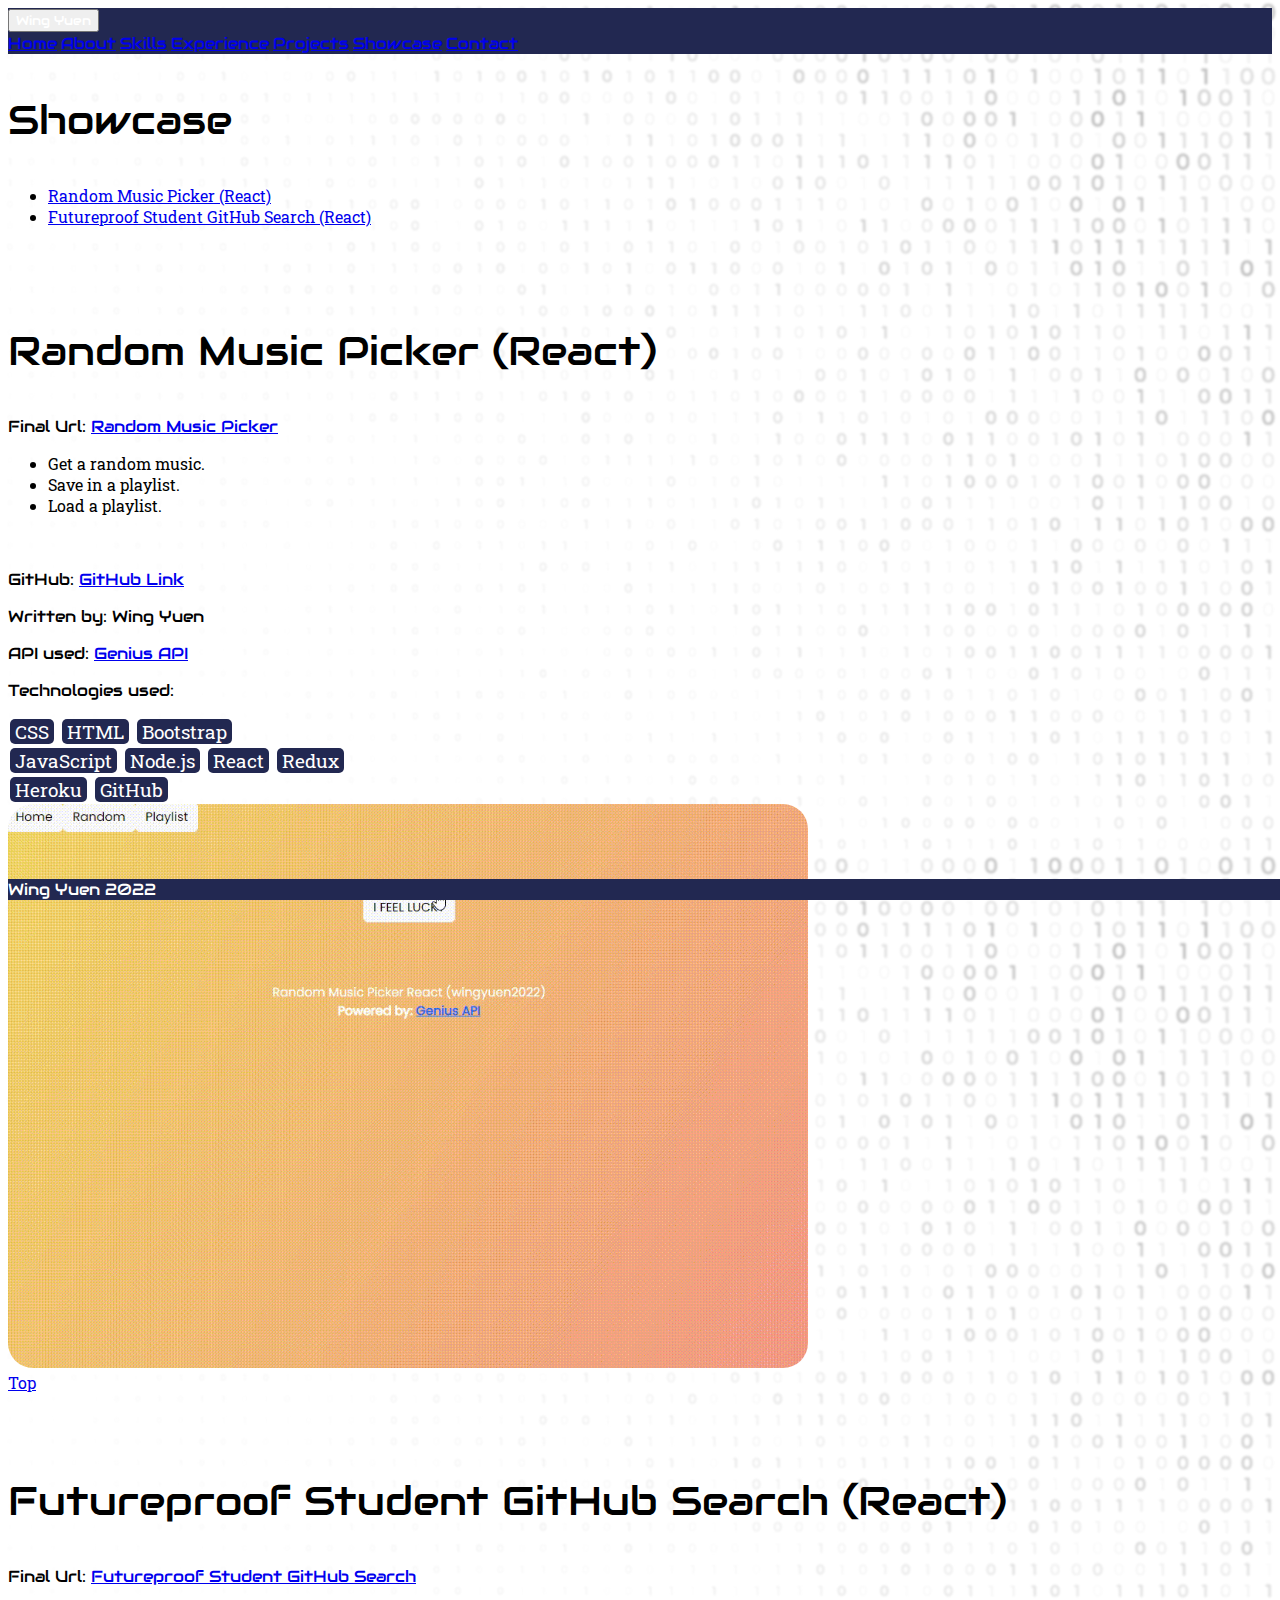
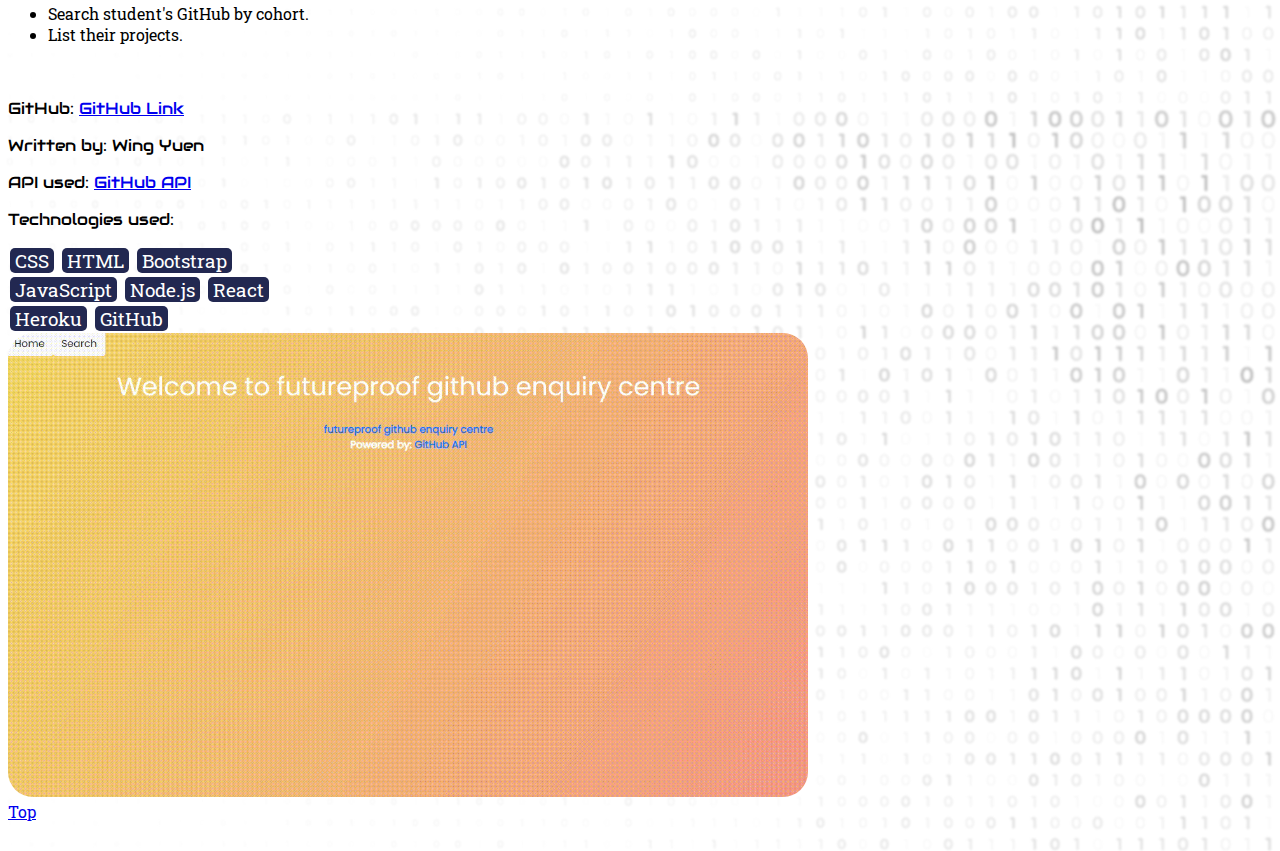
<file: pages/showcase.html>
<!DOCTYPE html>
<html lang="en">

<head>
  <meta charset="UTF-8">
  <meta name="viewport" content="width=device-width, initial-scale=1">
  <title>Showcase - Wing Yuen</title>
  <link href="https://fonts.googleapis.com/css?family=Audiowide" rel="stylesheet">
  <link rel="preconnect" href="https://fonts.googleapis.com">
  <link rel="preconnect" href="https://fonts.gstatic.com" crossorigin>
  <link href="https://fonts.googleapis.com/css2?family=Roboto+Slab&display=swap" rel="stylesheet">
  <link href="https://uploads-ssl.webflow.com/618d068d04660411b63872f6/61a8a2935d913427d31de235_favicon.png"
    rel="shortcut icon" type="image/x-icon">
  <link href="https://cdn.jsdelivr.net/npm/bootstrap@5.2.0-beta1/dist/css/bootstrap.min.css" rel="stylesheet"
    integrity="sha384-0evHe/X+R7YkIZDRvuzKMRqM+OrBnVFBL6DOitfPri4tjfHxaWutUpFmBp4vmVor" crossorigin="anonymous">
  <link href="../css/styles.css" rel="stylesheet">
  <script src="https://code.jquery.com/jquery-3.2.1.slim.min.js"
    integrity="sha384-KJ3o2DKtIkvYIK3UENzmM7KCkRr/rE9/Qpg6aAZGJwFDMVNA/GpGFF93hXpG5KkN"
    crossorigin="anonymous"></script>
  <script src="https://cdn.jsdelivr.net/npm/popper.js@1.12.9/dist/umd/popper.min.js"
    integrity="sha384-ApNbgh9B+Y1QKtv3Rn7W3mgPxhU9K/ScQsAP7hUibX39j7fakFPskvXusvfa0b4Q"
    crossorigin="anonymous"></script>
  <script src="https://cdn.jsdelivr.net/npm/bootstrap@4.0.0/dist/js/bootstrap.min.js"
    integrity="sha384-JZR6Spejh4U02d8jOt6vLEHfe/JQGiRRSQQxSfFWpi1MquVdAyjUar5+76PVCmYl"
    crossorigin="anonymous"></script>
  <script defer src="../js/svg.js"></script>
</head>

<body>
  <header>
    <!--<h1 class="text-center p-2 bg-info shadow">Wing Yuen (Al-Jazari)</h1>-->
  </header>

  <div class="pos-f-t sticky-top">
    <nav class="navbar navbar-custom">
      <button class="navbar-toggler" type="button" data-toggle="collapse" data-target="#navbarToggleExternalContent"
        aria-controls="navbarToggleExternalContent" aria-expanded="false" aria-label="Toggle navigation">
        <span class="robot-font nav-bar-header">Wing Yuen</span>
      </button>
    </nav>
    <div class="collapse" id="navbarToggleExternalContent">
      <div class="navbar-custom p-1">
        <a href="../index.html" class="btn btn-light robot-font" role="button">Home</a>
        <a href="./about.html" class="btn btn-light robot-font" role="button">About</a>
        <a href="./skills.html" class="btn btn-light robot-font" role="button">Skills</a>
        <a href="./experience.html" class="btn btn-light robot-font" role="button">Experience</a>
        <a href="./projects.html" class="btn btn-light robot-font" role="button">Projects</a>
        <a href="./showcase.html" class="btn btn-light robot-font" role="button">Showcase</a>
        <a href="./contact.html" class="btn btn-light robot-font" role="button">Contact</a>
      </div>
    </div>
  </div>

  <main class="container">
    <div id="top">
      <p class="robot-font highlighted-title">Showcase</p>
      <ul>
        <li><a href="#showcase1">Random Music Picker (React)</a></li>
        <li><a href="#showcase2">Futureproof Student GitHub Search (React)</a></li>
      </ul>
    </div>

    <br>
    <div id="showcase1">
      <br>
      <p class="robot-font highlighted-title">Random Music Picker (React)</p>
      <div class="card card-body">
        <p class="robot-font">Final Url: <a href="https://random-music-picker.herokuapp.com" target="_blank">Random Music Picker</a></p>
        <ul>
          <li>Get a random music.</li>
          <li>Save in a playlist.</li>
          <li>Load a playlist.</li>
        </ul>
        <br>
        <p class="robot-font">GitHub: <a href="https://github.com/wingyuen2022/random-music-picker-react" target="_blank">GitHub Link</a></p>
        <p class="robot-font">Written by: Wing Yuen</p>
        <p class="robot-font">API used: <a href="https://docs.genius.com" target="_blank">Genius API</a></p>
        <p class="robot-font">Technologies used: </p>
        <div class="row">
          <div class="tech">CSS</div>
          <div class="tech">HTML</div>
          <div class="tech">Bootstrap</div>
        </div>
        <div class="row">
          <div class="tech">JavaScript</div>
          <div class="tech">Node.js</div>
          <div class="tech">React</div>
          <div class="tech">Redux</div>
        </div>
        <div class="row">
          <div class="tech">Heroku</div>
          <div class="tech">GitHub</div>
        </div>
        <!--
          <div class="col p-3">
            <div id="css" class="project-logo"></div>
          </div>
          <div class="col p-3">
            <div id="html" class="project-logo"></div>
          </div>
          <div class="col p-3">
            <div id="javascript" class="project-logo"></div>
          </div>
		  <div class="col p-3">
            <div id="bootstrap" class="project-logo"></div>
          </div>
          <div class="col p-3">
            <div id="react" class="project-logo"></div>
          </div>
		  <div class="col p-3">
            <div id="redux" class="project-logo"></div>
          </div>
          <div class="col p-3">
            <div id="heroku" class="project-logo"></div>
          </div>
          <div class="col p-3">
            <div id="github" class="project-logo"></div>
          </div>
        -->
        <div class="row">
          <div class="col p-3">
            <div class="card card-body">
              <img src="../images/random_music_picker_react.gif" style="border-radius: 25px;" width="800"></img>
            </div>
          </div>
        </div>
      </div>
      <a href="#top">Top</a>
    </div>
    <br>
    <div id="showcase2">
      <br>
      <p class="robot-font highlighted-title">Futureproof Student GitHub Search (React)</p>
      <div class="card card-body">
        <p class="robot-font">Final Url: <a href="https://lap-3-code-challenge-al-jazari.herokuapp.com/" target="_blank">Futureproof Student GitHub Search</a></p>
        <ul>
          <li>Search student's GitHub by cohort.</li>
          <li>List their projects.</li>
        </ul>
        <br>
        <p class="robot-font">GitHub: <a href="https://github.com/wingyuen2022/fp_lap3_code_challenge" target="_blank">GitHub Link</a></p>
        <p class="robot-font">Written by: Wing Yuen</p>
        <p class="robot-font">API used: <a href="https://docs.github.com/en/rest" target="_blank">GitHub API</a></p>
        <p class="robot-font">Technologies used: </p>
        <div class="row">
          <div class="tech">CSS</div>
          <div class="tech">HTML</div>
          <div class="tech">Bootstrap</div>
        </div>
        <div class="row">
          <div class="tech">JavaScript</div>
          <div class="tech">Node.js</div>
          <div class="tech">React</div>
        </div>
        <div class="row">
          <div class="tech">Heroku</div>
          <div class="tech">GitHub</div>
        </div>
        <!--
          <div class="col p-3">
            <div id="css" class="project-logo"></div>
          </div>
          <div class="col p-3">
            <div id="html" class="project-logo"></div>
          </div>
          <div class="col p-3">
            <div id="javascript" class="project-logo"></div>
          </div>
		      <div class="col p-3">
            <div id="bootstrap" class="project-logo"></div>
          </div>
          <div class="col p-3">
            <div id="react" class="project-logo"></div>
          </div>
          <div class="col p-3">
            <div id="heroku" class="project-logo"></div>
          </div>
          <div class="col p-3">
            <div id="github" class="project-logo"></div>
          </div>
        -->
        <div class="row">
          <div class="col p-3">
            <div class="card card-body">
              <img src="../images/futureproof_students_github_search.gif" style="border-radius: 25px;" width="800"></img>
            </div>
          </div>
        </div>
      </div>
      <a href="#top">Top</a>
    </div>
    <br>
  </main>
</body>

<footer class="page-footer font-small darken-3 sticky-bottom">
  <div class="footer-copyright robot-font text-center py-3">Wing Yuen 2022</div>
</footer>
<script>
  jQuery('button').click( function(e) {
    jQuery('.collapse').collapse('hide');
  });
</script>
</html>
</file>
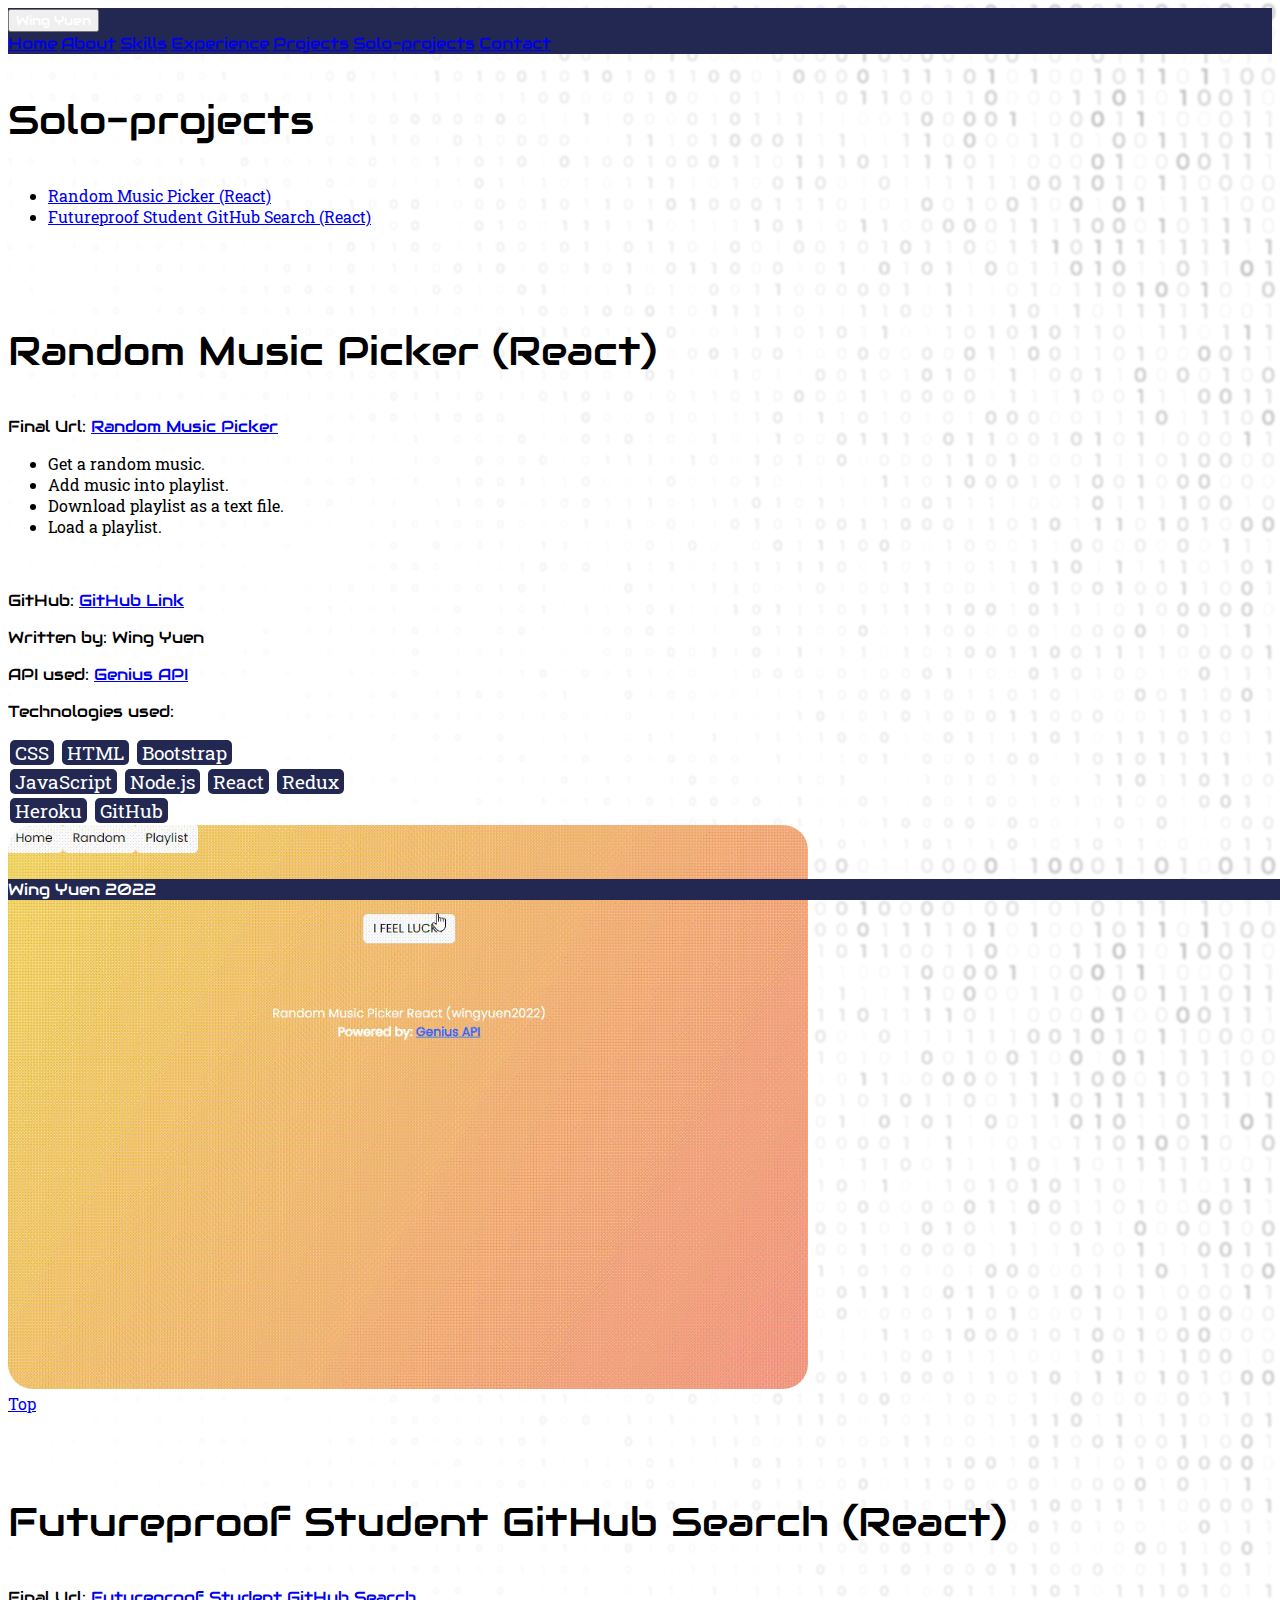
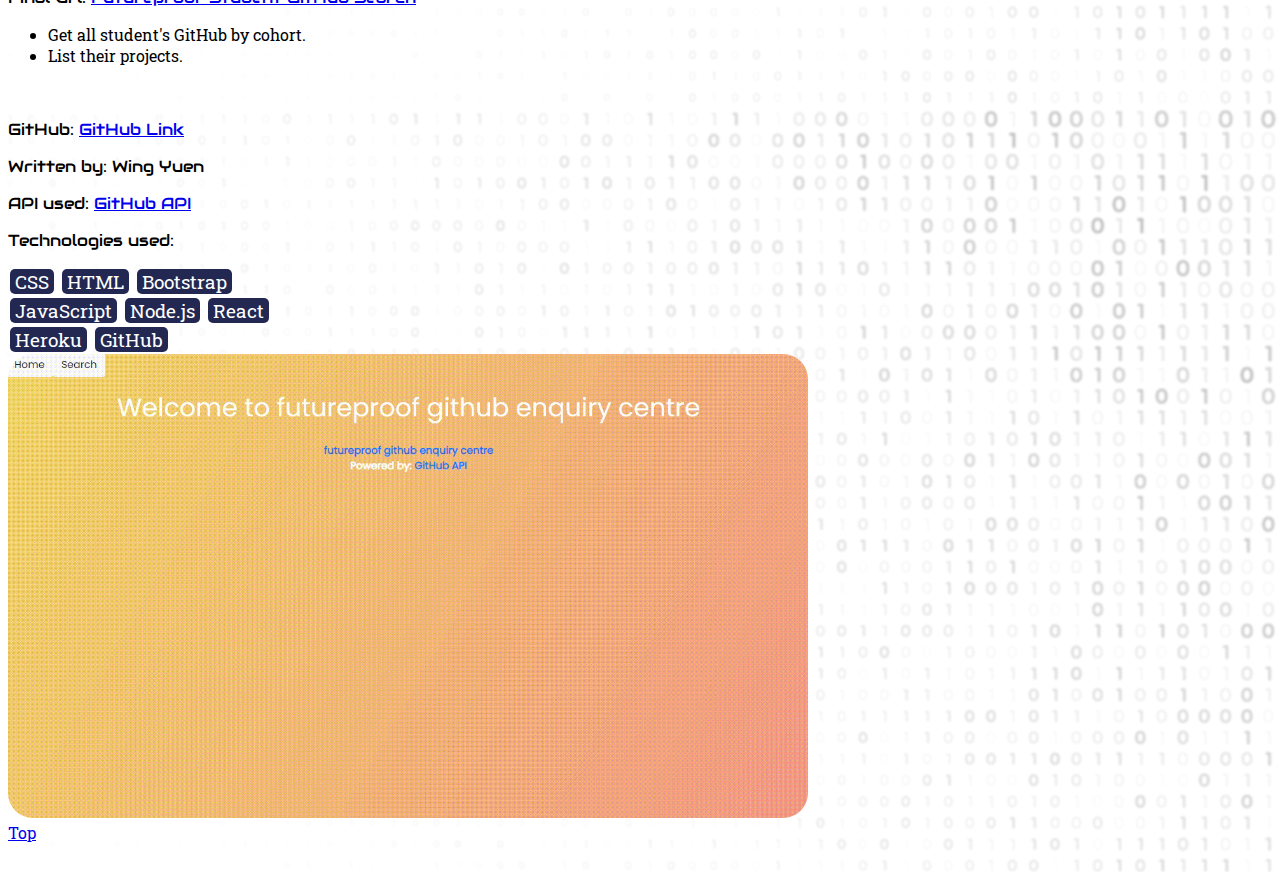
<file: pages/solo-project.html>
<!DOCTYPE html>
<html lang="en">

<head>
  <meta charset="UTF-8">
  <meta name="viewport" content="width=device-width, initial-scale=1">
  <title>Solo-project - Wing Yuen</title>
  <link href="https://fonts.googleapis.com/css?family=Audiowide" rel="stylesheet">
  <link rel="preconnect" href="https://fonts.googleapis.com">
  <link rel="preconnect" href="https://fonts.gstatic.com" crossorigin>
  <link href="https://fonts.googleapis.com/css2?family=Roboto+Slab&display=swap" rel="stylesheet">
  <link href="https://uploads-ssl.webflow.com/618d068d04660411b63872f6/61a8a2935d913427d31de235_favicon.png"
    rel="shortcut icon" type="image/x-icon">
  <link href="https://cdn.jsdelivr.net/npm/bootstrap@5.2.0-beta1/dist/css/bootstrap.min.css" rel="stylesheet"
    integrity="sha384-0evHe/X+R7YkIZDRvuzKMRqM+OrBnVFBL6DOitfPri4tjfHxaWutUpFmBp4vmVor" crossorigin="anonymous">
  <link href="../css/styles.css" rel="stylesheet">
  <script src="https://code.jquery.com/jquery-3.2.1.slim.min.js"
    integrity="sha384-KJ3o2DKtIkvYIK3UENzmM7KCkRr/rE9/Qpg6aAZGJwFDMVNA/GpGFF93hXpG5KkN"
    crossorigin="anonymous"></script>
  <script src="https://cdn.jsdelivr.net/npm/popper.js@1.12.9/dist/umd/popper.min.js"
    integrity="sha384-ApNbgh9B+Y1QKtv3Rn7W3mgPxhU9K/ScQsAP7hUibX39j7fakFPskvXusvfa0b4Q"
    crossorigin="anonymous"></script>
  <script src="https://cdn.jsdelivr.net/npm/bootstrap@4.0.0/dist/js/bootstrap.min.js"
    integrity="sha384-JZR6Spejh4U02d8jOt6vLEHfe/JQGiRRSQQxSfFWpi1MquVdAyjUar5+76PVCmYl"
    crossorigin="anonymous"></script>
  <script defer src="../js/svg.js"></script>
</head>

<body>
  <header>
    <!--<h1 class="text-center p-2 bg-info shadow">Wing Yuen (Al-Jazari)</h1>-->
  </header>

  <div class="pos-f-t sticky-top">
    <nav class="navbar navbar-custom">
      <button class="navbar-toggler" type="button" data-toggle="collapse" data-target="#navbarToggleExternalContent"
        aria-controls="navbarToggleExternalContent" aria-expanded="false" aria-label="Toggle navigation">
        <span class="robot-font nav-bar-header">Wing Yuen</span>
      </button>
    </nav>
    <div class="collapse" id="navbarToggleExternalContent">
      <div class="navbar-custom p-1">
        <a href="../index.html" class="btn btn-light robot-font" role="button">Home</a>
        <a href="./about.html" class="btn btn-light robot-font" role="button">About</a>
        <a href="./skills.html" class="btn btn-light robot-font" role="button">Skills</a>
        <a href="./experience.html" class="btn btn-light robot-font" role="button">Experience</a>
        <a href="./projects.html" class="btn btn-light robot-font" role="button">Projects</a>
        <a href="./solo-project.html" class="btn btn-light robot-font" role="button">Solo-projects</a>
        <a href="./contact.html" class="btn btn-light robot-font" role="button">Contact</a>
      </div>
    </div>
  </div>

  <main class="container">
    <div id="top">
      <p class="robot-font highlighted-title">Solo-projects</p>
      <ul>
        <li><a href="#solo-project1">Random Music Picker (React)</a></li>
        <li><a href="#solo-project2">Futureproof Student GitHub Search (React)</a></li>
      </ul>
    </div>

    <br>
    <div id="solo-project1">
      <br>
      <p class="robot-font highlighted-title">Random Music Picker (React)</p>
      <div class="card card-body">
        <p class="robot-font">Final Url: <a href="https://random-music-picker.herokuapp.com" target="_blank">Random Music Picker</a></p>
        <ul>
          <li>Get a random music.</li>
          <li>Add music into playlist.</li>
          <li>Download playlist as a text file.</li>
          <li>Load a playlist.</li>
        </ul>
        <br>
        <p class="robot-font">GitHub: <a href="https://github.com/wingyuen2022/random-music-picker-react" target="_blank">GitHub Link</a></p>
        <p class="robot-font">Written by: Wing Yuen</p>
        <p class="robot-font">API used: <a href="https://docs.genius.com" target="_blank">Genius API</a></p>
        <p class="robot-font">Technologies used: </p>
        <div class="card-body">
          <div class="row">
            <div class="tech">CSS</div>
            <div class="tech">HTML</div>
            <div class="tech">Bootstrap</div>
          </div>
          <div class="row">
            <div class="tech">JavaScript</div>
            <div class="tech">Node.js</div>
            <div class="tech">React</div>
            <div class="tech">Redux</div>
          </div>
          <div class="row">
            <div class="tech">Heroku</div>
            <div class="tech">GitHub</div>
          </div>
        </div>
        <!--
          <div class="col p-3">
            <div id="css" class="project-logo"></div>
          </div>
          <div class="col p-3">
            <div id="html" class="project-logo"></div>
          </div>
          <div class="col p-3">
            <div id="javascript" class="project-logo"></div>
          </div>
		  <div class="col p-3">
            <div id="bootstrap" class="project-logo"></div>
          </div>
          <div class="col p-3">
            <div id="react" class="project-logo"></div>
          </div>
		  <div class="col p-3">
            <div id="redux" class="project-logo"></div>
          </div>
          <div class="col p-3">
            <div id="heroku" class="project-logo"></div>
          </div>
          <div class="col p-3">
            <div id="github" class="project-logo"></div>
          </div>
        -->
        <div class="row">
          <div class="col p-3">
            <div class="card card-body">
              <img src="../images/random_music_picker_react.gif" style="border-radius: 25px;" width="800"></img>
            </div>
          </div>
        </div>
      </div>
      <a href="#top">Top</a>
    </div>
    <br>
    <div id="solo-project2">
      <br>
      <p class="robot-font highlighted-title">Futureproof Student GitHub Search (React)</p>
      <div class="card card-body">
        <p class="robot-font">Final Url: <a href="https://lap-3-code-challenge-al-jazari.herokuapp.com/" target="_blank">Futureproof Student GitHub Search</a></p>
        <ul>
          <li>Get all student's GitHub by cohort.</li>
          <li>List their projects.</li>
        </ul>
        <br>
        <p class="robot-font">GitHub: <a href="https://github.com/wingyuen2022/fp_lap3_code_challenge" target="_blank">GitHub Link</a></p>
        <p class="robot-font">Written by: Wing Yuen</p>
        <p class="robot-font">API used: <a href="https://docs.github.com/en/rest" target="_blank">GitHub API</a></p>
        <p class="robot-font">Technologies used: </p>
        <div class="card-body">
          <div class="row">
            <div class="tech">CSS</div>
            <div class="tech">HTML</div>
            <div class="tech">Bootstrap</div>
          </div>
          <div class="row">
            <div class="tech">JavaScript</div>
            <div class="tech">Node.js</div>
            <div class="tech">React</div>
          </div>
          <div class="row">
            <div class="tech">Heroku</div>
            <div class="tech">GitHub</div>
          </div>
        </div>
        <!--
          <div class="col p-3">
            <div id="css" class="project-logo"></div>
          </div>
          <div class="col p-3">
            <div id="html" class="project-logo"></div>
          </div>
          <div class="col p-3">
            <div id="javascript" class="project-logo"></div>
          </div>
		      <div class="col p-3">
            <div id="bootstrap" class="project-logo"></div>
          </div>
          <div class="col p-3">
            <div id="react" class="project-logo"></div>
          </div>
          <div class="col p-3">
            <div id="heroku" class="project-logo"></div>
          </div>
          <div class="col p-3">
            <div id="github" class="project-logo"></div>
          </div>
        -->
        <div class="row">
          <div class="col p-3">
            <div class="card card-body">
              <img src="../images/futureproof_students_github_search.gif" style="border-radius: 25px;" width="800"></img>
            </div>
          </div>
        </div>
      </div>
      <a href="#top">Top</a>
    </div>
    <br>
  </main>
</body>

<footer class="page-footer font-small darken-3 sticky-bottom">
  <div class="footer-copyright robot-font text-center py-3">Wing Yuen 2022</div>
</footer>
<script>
  jQuery('button').click( function(e) {
    jQuery('.collapse').collapse('hide');
  });
</script>
</html>
</file>
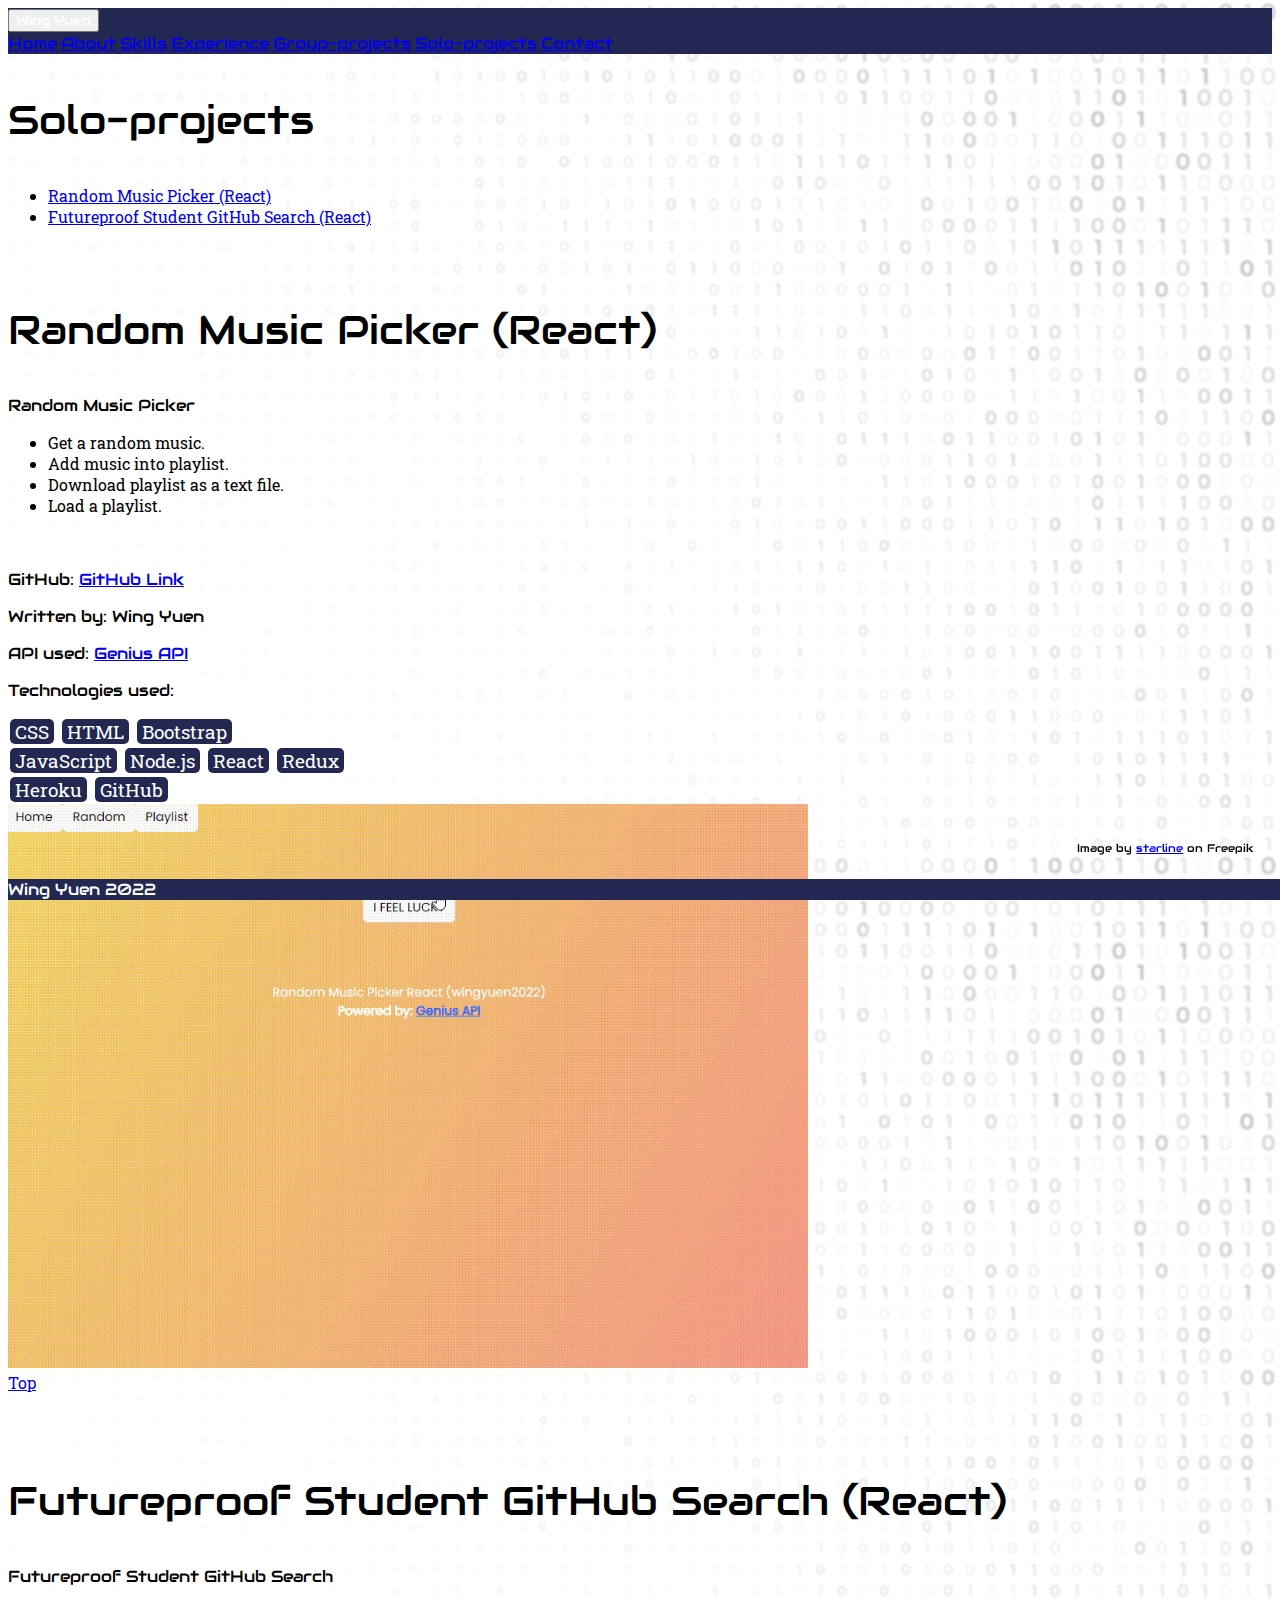
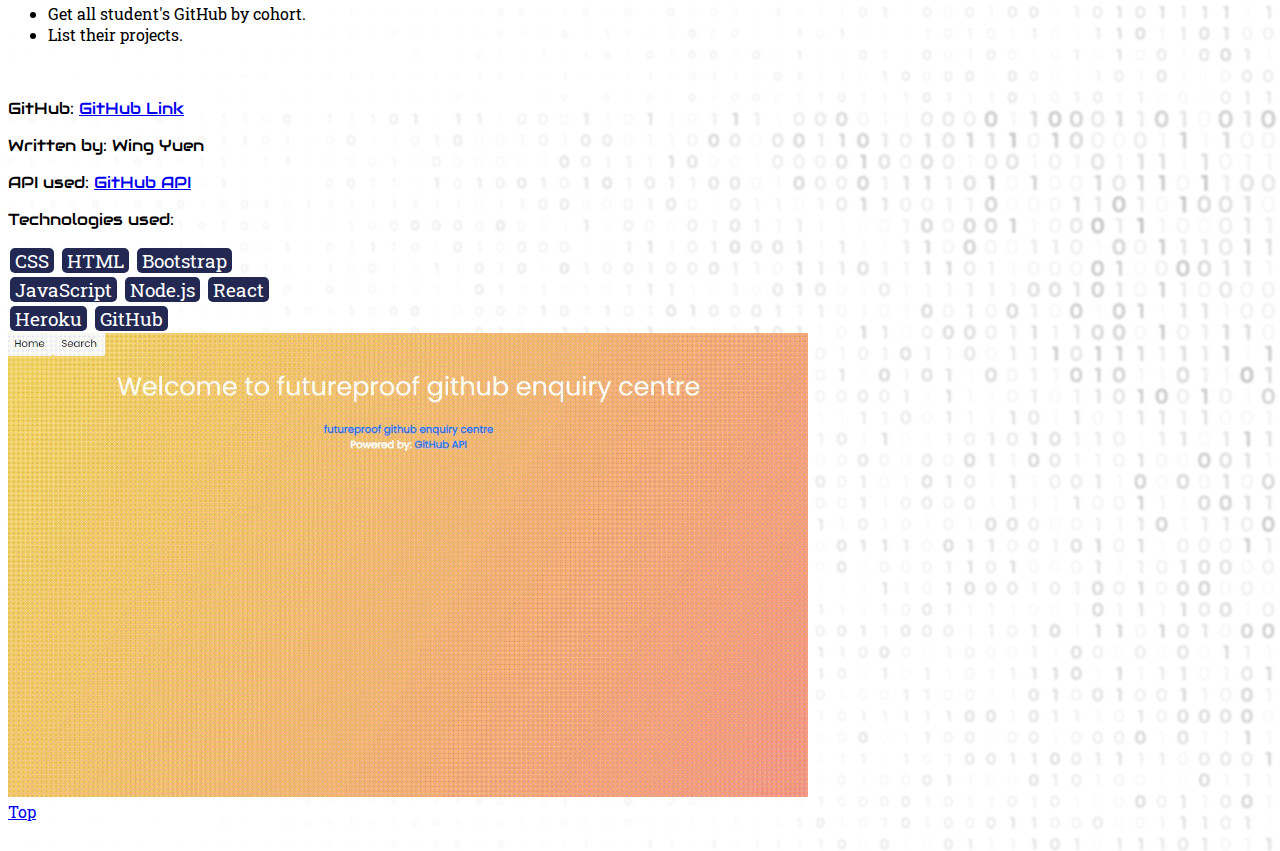
<file: pages/solo-projects.html>
<!DOCTYPE html>
<html lang="en">

<head>
  <meta charset="UTF-8">
  <meta name="viewport" content="width=device-width, initial-scale=1">
  <title>Solo-projects - Wing Yuen</title>
  <link href="https://fonts.googleapis.com/css?family=Audiowide" rel="stylesheet">
  <link rel="preconnect" href="https://fonts.googleapis.com">
  <link rel="preconnect" href="https://fonts.gstatic.com" crossorigin>
  <link href="https://fonts.googleapis.com/css2?family=Roboto+Slab&display=swap" rel="stylesheet">
  <link href="https://uploads-ssl.webflow.com/618d068d04660411b63872f6/61a8a2935d913427d31de235_favicon.png"
    rel="shortcut icon" type="image/x-icon">
  <link href="https://cdn.jsdelivr.net/npm/bootstrap@5.2.0-beta1/dist/css/bootstrap.min.css" rel="stylesheet"
    integrity="sha384-0evHe/X+R7YkIZDRvuzKMRqM+OrBnVFBL6DOitfPri4tjfHxaWutUpFmBp4vmVor" crossorigin="anonymous">
  <link href="../css/styles.css" rel="stylesheet">
  <script src="https://code.jquery.com/jquery-3.2.1.slim.min.js"
    integrity="sha384-KJ3o2DKtIkvYIK3UENzmM7KCkRr/rE9/Qpg6aAZGJwFDMVNA/GpGFF93hXpG5KkN"
    crossorigin="anonymous"></script>
  <script src="https://cdn.jsdelivr.net/npm/popper.js@1.12.9/dist/umd/popper.min.js"
    integrity="sha384-ApNbgh9B+Y1QKtv3Rn7W3mgPxhU9K/ScQsAP7hUibX39j7fakFPskvXusvfa0b4Q"
    crossorigin="anonymous"></script>
  <script src="https://cdn.jsdelivr.net/npm/bootstrap@4.0.0/dist/js/bootstrap.min.js"
    integrity="sha384-JZR6Spejh4U02d8jOt6vLEHfe/JQGiRRSQQxSfFWpi1MquVdAyjUar5+76PVCmYl"
    crossorigin="anonymous"></script>
  <script defer src="../js/svg.js"></script>
</head>

<body>
  <header>
    <!--<h1 class="text-center p-2 bg-info shadow">Wing Yuen (Al-Jazari)</h1>-->
  </header>

  <div class="pos-f-t sticky-top">
    <nav class="navbar navbar-custom">
      <button class="navbar-toggler" type="button" data-toggle="collapse" data-target="#navbarToggleExternalContent"
        aria-controls="navbarToggleExternalContent" aria-expanded="false" aria-label="Toggle navigation">
        <span class="robot-font nav-bar-header">Wing Yuen</span>
      </button>
    </nav>
    <div class="collapse" id="navbarToggleExternalContent">
      <div class="navbar-custom p-1">
        <a href="../index.html" class="btn btn-light robot-font" role="button">Home</a>
        <a href="./about.html" class="btn btn-light robot-font" role="button">About</a>
        <a href="./skills.html" class="btn btn-light robot-font" role="button">Skills</a>
        <a href="./experience.html" class="btn btn-light robot-font" role="button">Experience</a>
        <a href="./group-projects.html" class="btn btn-light robot-font" role="button">Group-projects</a>
        <a href="./solo-projects.html" class="btn btn-light robot-font" role="button">Solo-projects</a>
        <a href="./contact.html" class="btn btn-light robot-font" role="button">Contact</a>
      </div>
    </div>
  </div>

  <main class="container">
    <div id="top">
      <p class="robot-font highlighted-title">Solo-projects</p>
      <div class="card card-body border-0">
        <ul>
          <li><a href="#solo-project1">Random Music Picker (React)</a></li>
          <li><a href="#solo-project2">Futureproof Student GitHub Search (React)</a></li>
        </ul>
      </div>
    </div>

    <div id="solo-project1">
      <br>
      <p class="robot-font highlighted-title">Random Music Picker (React)</p>
      <div class="card card-body">
        <p class="robot-font">Random Music Picker</p>
        <ul>
          <li>Get a random music.</li>
          <li>Add music into playlist.</li>
          <li>Download playlist as a text file.</li>
          <li>Load a playlist.</li>
        </ul>
        <br>
        <p class="robot-font">GitHub: <a href="https://github.com/wingyuen2022/random-music-picker-react" target="_blank">GitHub Link</a></p>
        <p class="robot-font">Written by: Wing Yuen</p>
        <p class="robot-font">API used: <a href="https://docs.genius.com" target="_blank">Genius API</a></p>
        <p class="robot-font">Technologies used: </p>
        <div class="card-body">
          <div class="row">
            <div class="tech">CSS</div>
            <div class="tech">HTML</div>
            <div class="tech">Bootstrap</div>
          </div>
          <div class="row">
            <div class="tech">JavaScript</div>
            <div class="tech">Node.js</div>
            <div class="tech">React</div>
            <div class="tech">Redux</div>
          </div>
          <div class="row">
            <div class="tech">Heroku</div>
            <div class="tech">GitHub</div>
          </div>
        </div>
        <!--
          <div class="col p-3">
            <div id="css" class="project-logo"></div>
          </div>
          <div class="col p-3">
            <div id="html" class="project-logo"></div>
          </div>
          <div class="col p-3">
            <div id="javascript" class="project-logo"></div>
          </div>
		  <div class="col p-3">
            <div id="bootstrap" class="project-logo"></div>
          </div>
          <div class="col p-3">
            <div id="react" class="project-logo"></div>
          </div>
		  <div class="col p-3">
            <div id="redux" class="project-logo"></div>
          </div>
          <div class="col p-3">
            <div id="heroku" class="project-logo"></div>
          </div>
          <div class="col p-3">
            <div id="github" class="project-logo"></div>
          </div>
        -->
        <div class="row">
          <div class="col p-3">
            <div class="card card-body border-0">
              <img src="../images/random_music_picker_react.gif" class="image-style;" style="max-width: 800px;"></img>
            </div>
          </div>
        </div>
      </div>
      <a href="#top">Top</a>
    </div>
    <br>
    <div id="solo-project2">
      <br>
      <p class="robot-font highlighted-title">Futureproof Student GitHub Search (React)</p>
      <div class="card card-body">
        <p class="robot-font">Futureproof Student GitHub Search</p>
        <ul>
          <li>Get all student's GitHub by cohort.</li>
          <li>List their projects.</li>
        </ul>
        <br>
        <p class="robot-font">GitHub: <a href="https://github.com/wingyuen2022/fp_lap3_code_challenge" target="_blank">GitHub Link</a></p>
        <p class="robot-font">Written by: Wing Yuen</p>
        <p class="robot-font">API used: <a href="https://docs.github.com/en/rest" target="_blank">GitHub API</a></p>
        <p class="robot-font">Technologies used: </p>
        <div class="card-body">
          <div class="row">
            <div class="tech">CSS</div>
            <div class="tech">HTML</div>
            <div class="tech">Bootstrap</div>
          </div>
          <div class="row">
            <div class="tech">JavaScript</div>
            <div class="tech">Node.js</div>
            <div class="tech">React</div>
          </div>
          <div class="row">
            <div class="tech">Heroku</div>
            <div class="tech">GitHub</div>
          </div>
        </div>
        <!--
          <div class="col p-3">
            <div id="css" class="project-logo"></div>
          </div>
          <div class="col p-3">
            <div id="html" class="project-logo"></div>
          </div>
          <div class="col p-3">
            <div id="javascript" class="project-logo"></div>
          </div>
		      <div class="col p-3">
            <div id="bootstrap" class="project-logo"></div>
          </div>
          <div class="col p-3">
            <div id="react" class="project-logo"></div>
          </div>
          <div class="col p-3">
            <div id="heroku" class="project-logo"></div>
          </div>
          <div class="col p-3">
            <div id="github" class="project-logo"></div>
          </div>
        -->
        <div class="row">
          <div class="col p-3">
            <div class="card card-body border-0">
              <img src="../images/futureproof_students_github_search.gif" class="image-style;" style="max-width: 800px;"></img>
            </div>
          </div>
        </div>
      </div>
      <a href="#top">Top</a>
    </div>
    <br>
    <div class="image-creadit">Image by <a href="https://www.freepik.com/free-vector/digital-white-background-with-binary-code-numbers_8289992.htm" class="text-decoration-none">starline</a> on Freepik</div>
  </main>
</body>

<footer class="page-footer font-small darken-3 sticky-bottom">
  <div class="footer-1 text-center py-1">Wing Yuen 2022</div>
</footer>
<script>
  jQuery('button').click( function(e) {
    jQuery('.collapse').collapse('hide');
  });
</script>
</html>
</file>
<file: css/styles.css>
body {
	font-family: 'Roboto Slab', serif;
	text-color: white;
    background-image: url("../images/25335_blur.jpg");
    background-size: 100% auto;
}

.robot-font {
    font-family: "Audiowide", sans-serif;
}

.footer-1 {
    font-family: "Audiowide", sans-serif;
    font-size: 100%;
}

.image-creadit {
    font-family: "Audiowide", sans-serif;
    font-size: 70%;
    position: fixed;
    bottom: 5%;
    right: 2%;
}

.highlighted-title {
    font-size: 250%;
}

.content-text {
    font-size: 140%;
}

.highlighted-medium {
    font-size: 150%;
}

.nav-bar-header {
    color: white;
}

.navbar-custom {
    background: #222851;
}

.page-footer {
    background: #222851;
    color: white;
    width: 100%;
    position: fixed;
    bottom: 0;
}

.card-center {
    align-items: center!important;
    justify-content: center!important;
}

.image-style {
    width: 100%;
    border-radius: 5px;
}

.about-summary-1st-grid {
    font-size: 70%;
}

.about-summary-2nd-grid {
    font-size: 72%;
}

.about-summary-3rd-grid {
    font-size: 100%;
}

.skill-category-name {
    font-size: 200%;
}

.skill-logo {
    width: 80px;
}

.skill-row {
    width: 800px;
}

.skill-name {
    color: #222851;
    font-size: 59%;
    font-weight: bold;
}

.skill-name > a:link {
    color: #222851;
}

.button-text {
    color: #ffffff;
}

.experience-logo {
    width: 50px;
}

.experience-first-line {
    font-size: 140%;
    font-weight: bold;
    padding-bottom: 1em;
}

.experience-second-line {
    font-size: 100%;
}

.experience-remark {
    padding-top: 0.5em;
    font-size: 100%;
    color: #808080;
}

.project-logo {
    width: 50px;
}

.tech {
    background: #222851;
    color: white;
    width: fit-content;
    font-size: 120%;
    display: inline-block;
    padding-left: 5px;
    padding-right: 5px;
    margin: 2px;
    border-radius: 5px;
}

/*
.row-skill {
    --bs-gutter-x: 1.5rem;
    --bs-gutter-y: 0;
    display: flex;
    flex-wrap: wrap;
    margin-top: calc(-1 * var(--bs-gutter-y));
    margin-right: calc(-.5 * var(--bs-gutter-x));
    margin-left: calc(-.5 * var(--bs-gutter-x));
}*/
</file>
